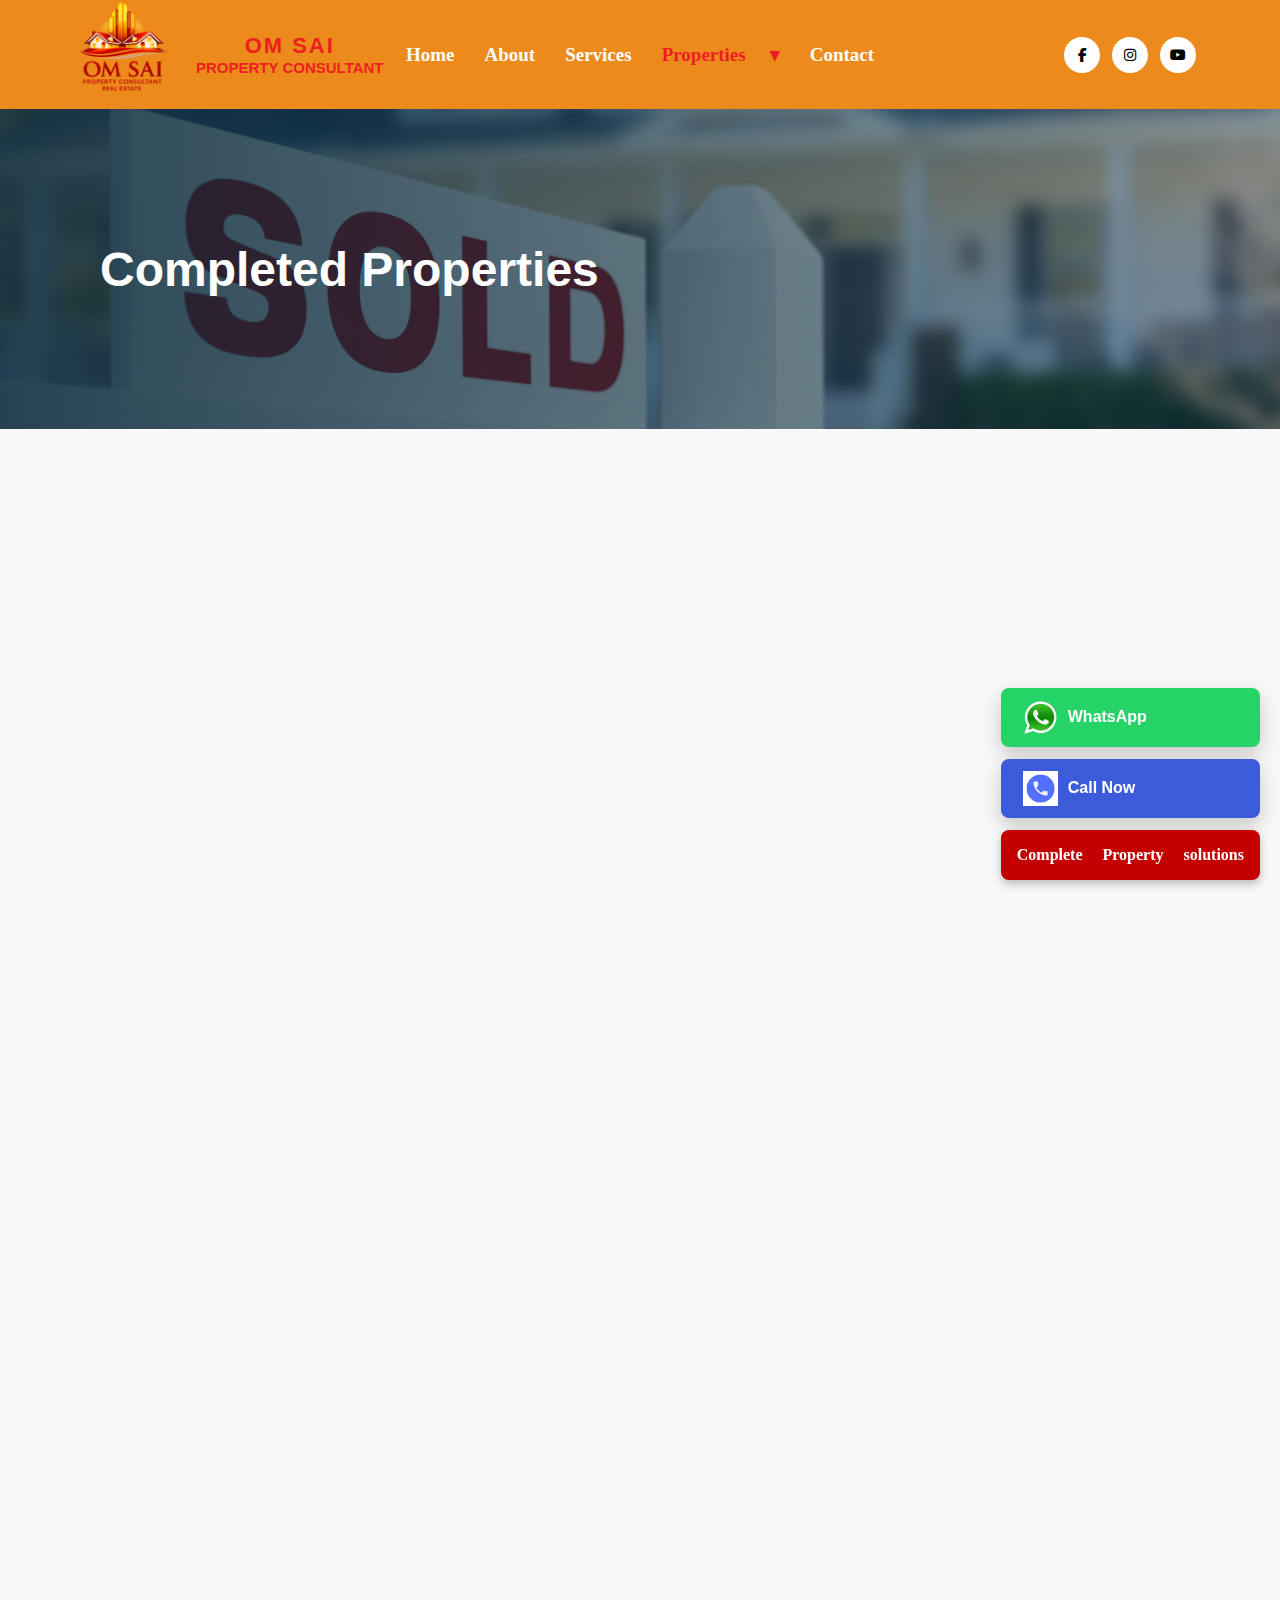
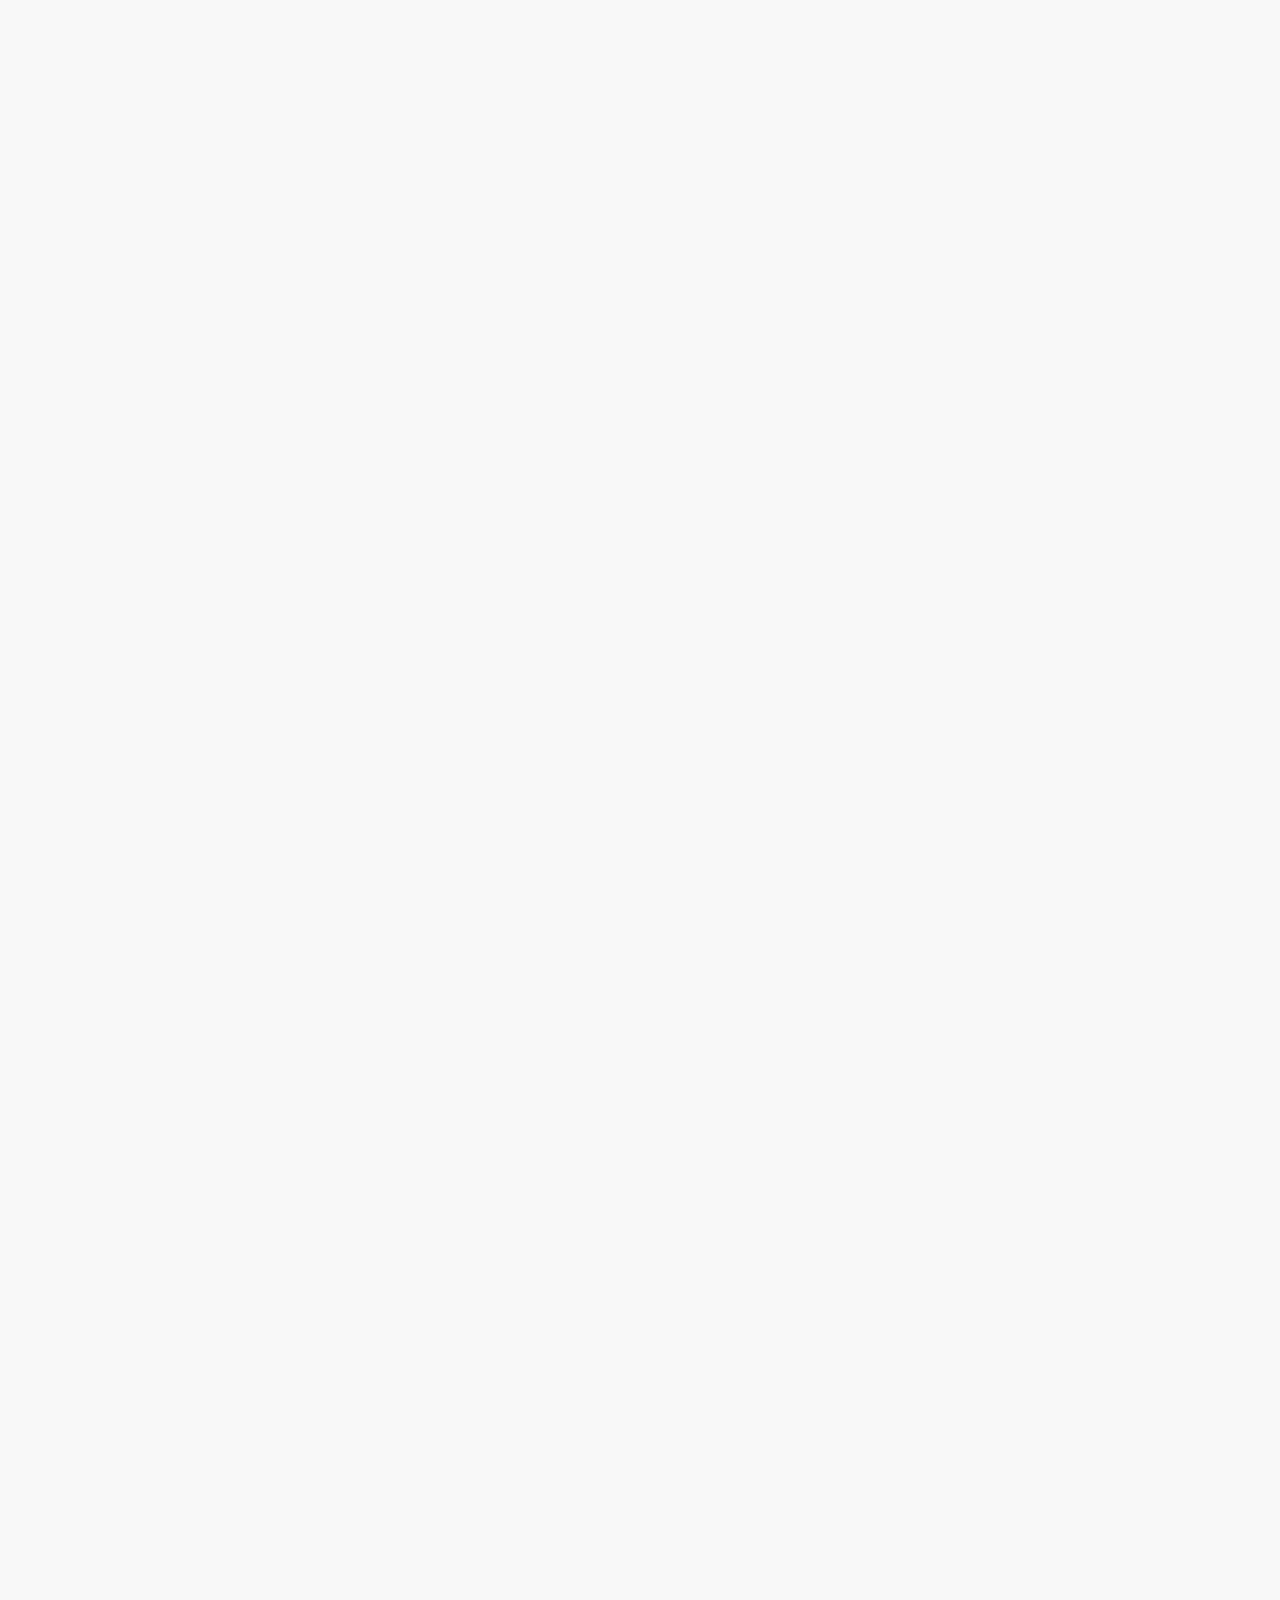
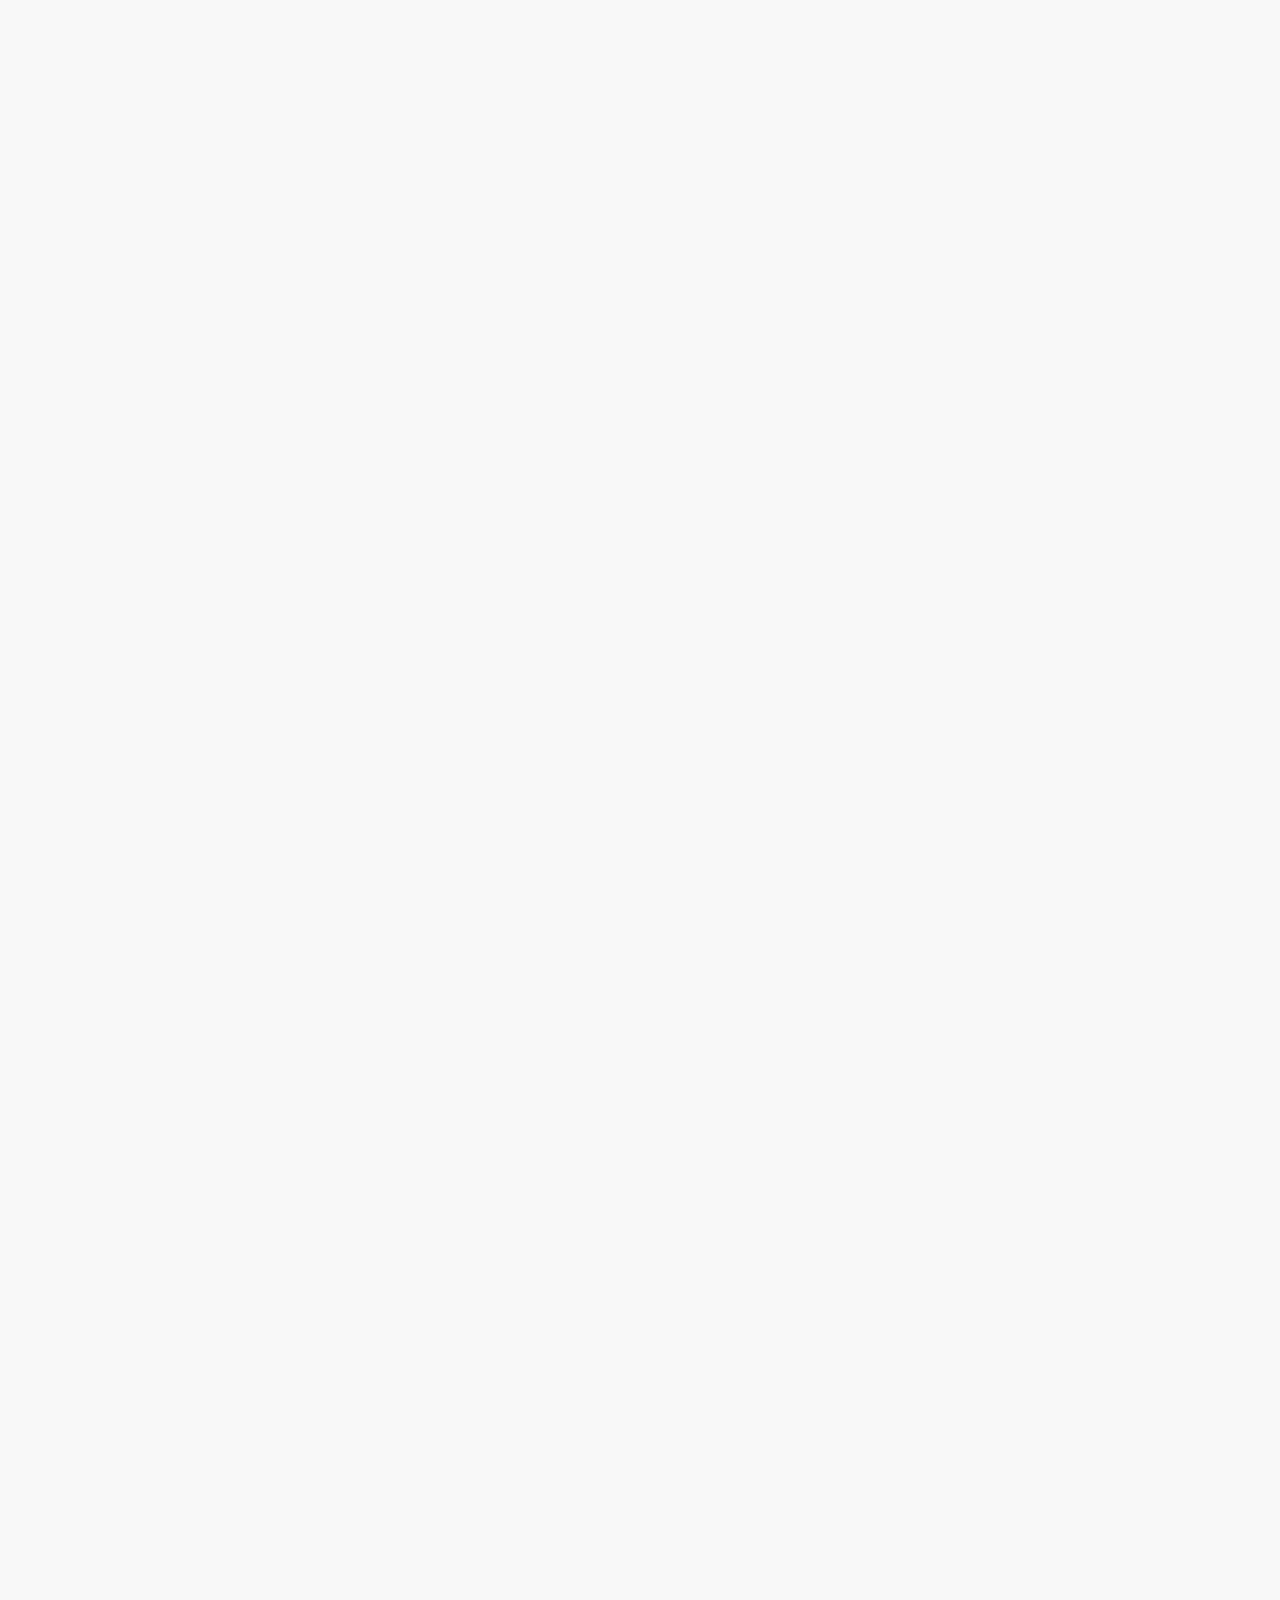
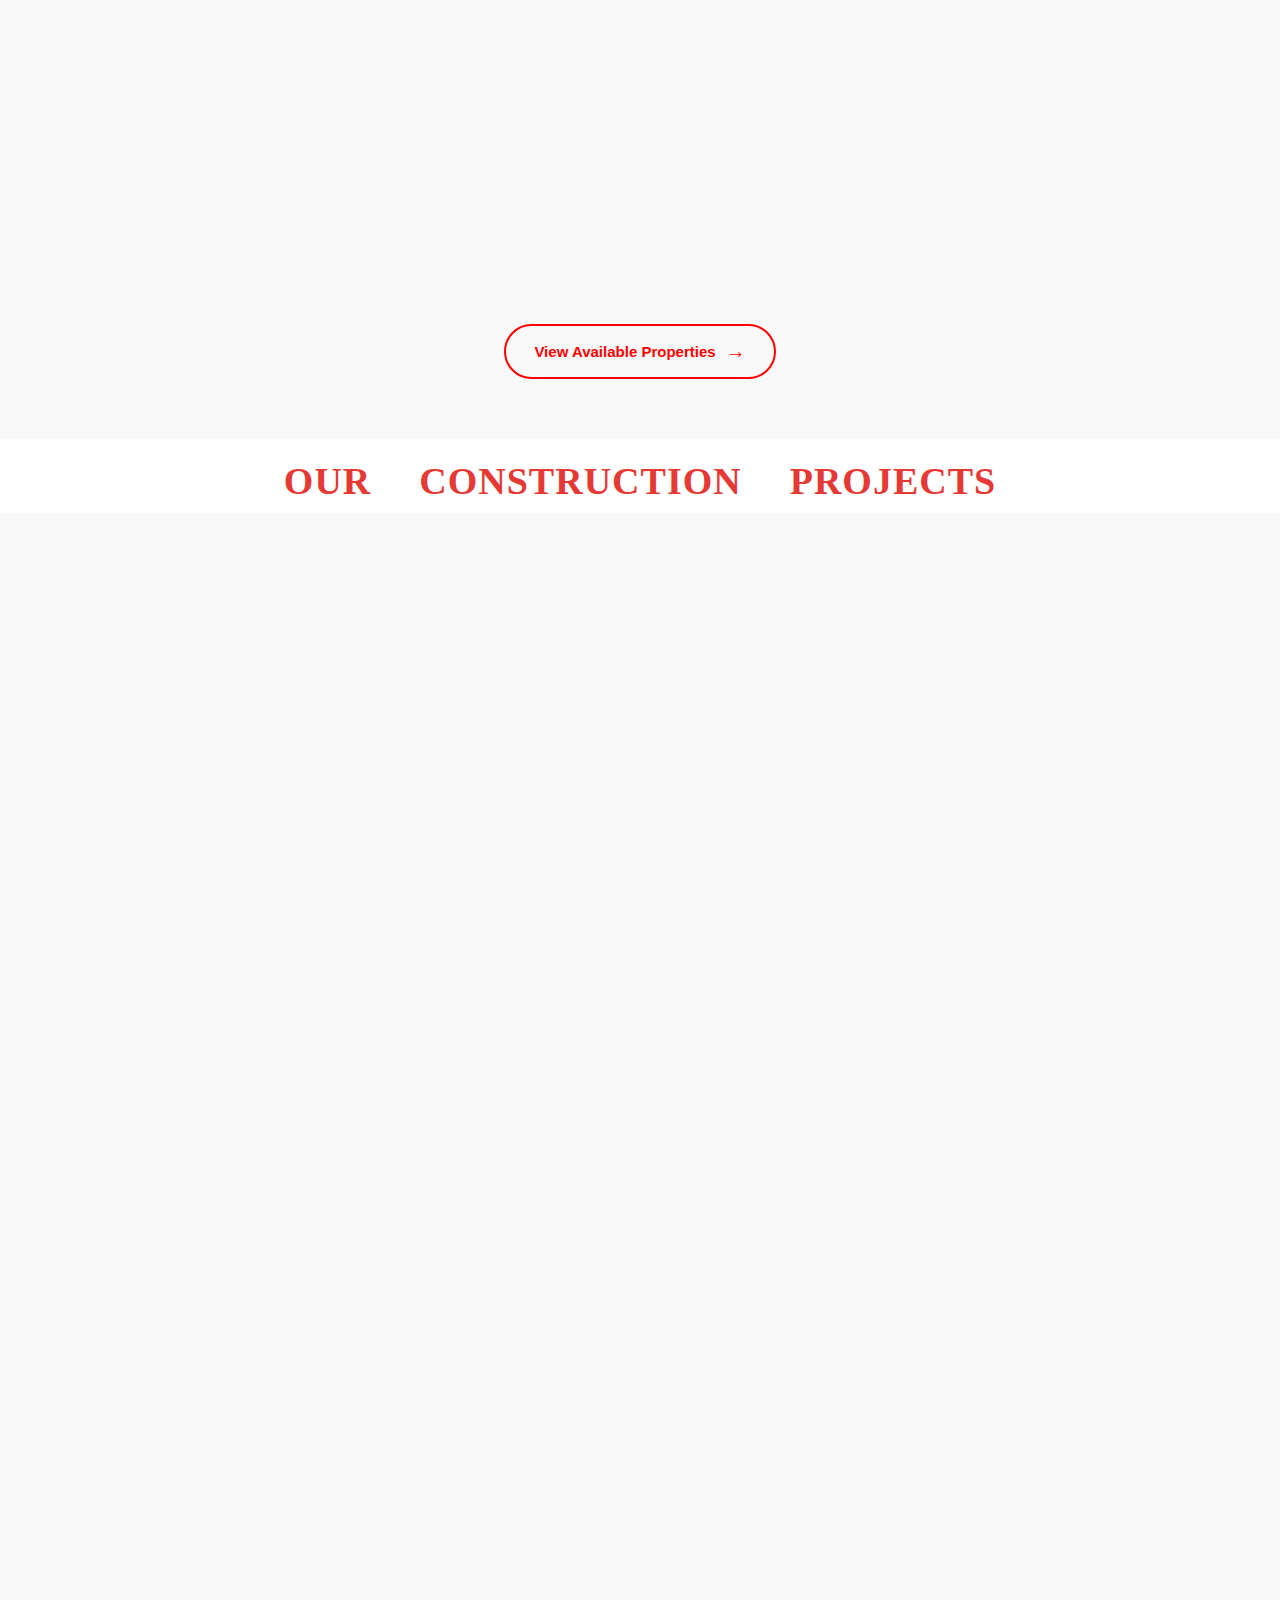
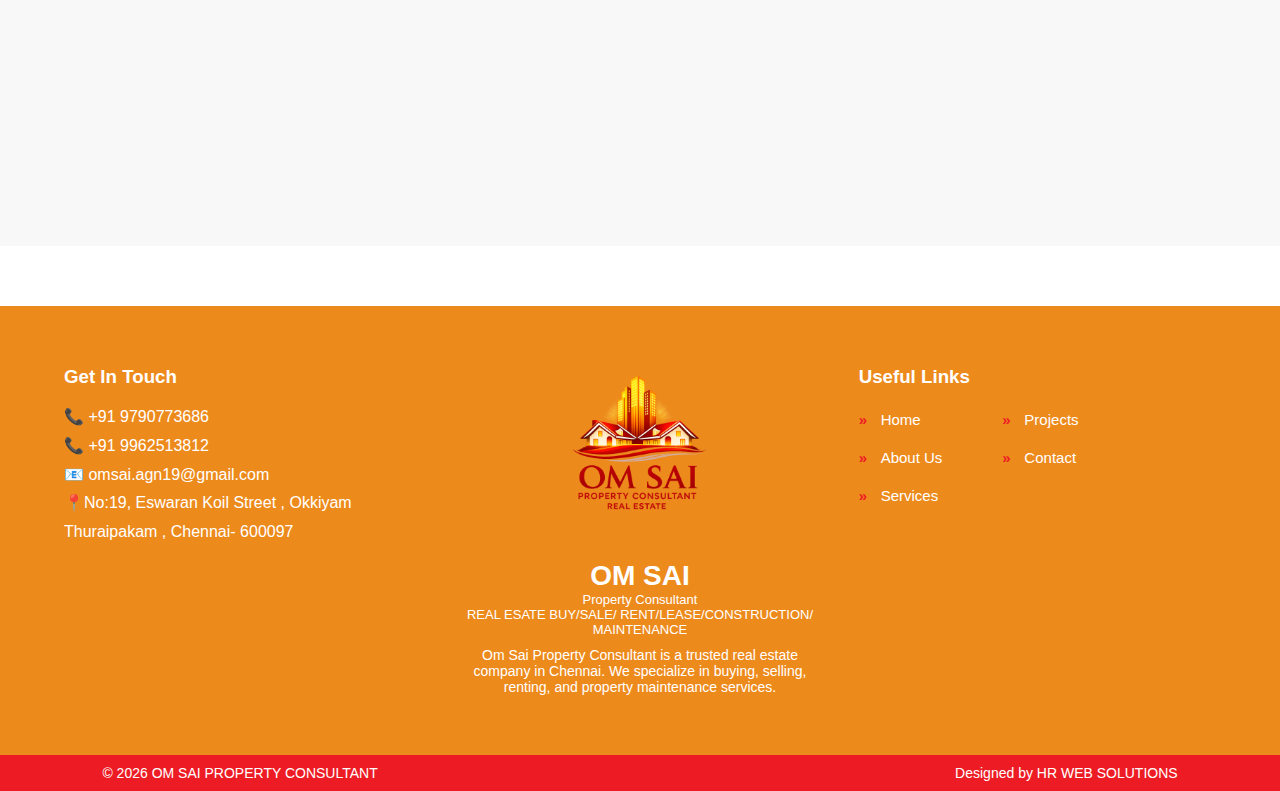
<file: completed-projects.html>
<!DOCTYPE html>
<html lang="en">
<head>
  <meta charset="UTF-8">
  <meta name="viewport" content="width=device-width, initial-scale=1.0">
  <title>Completed Properties | Om Sai Property Consultant</title>
  <meta name="description" content="View completed property sales and projects successfully handled by Om Sai Property Consultant in Chennai.">

  <link rel="stylesheet" href="css/style.css">
  <link rel="stylesheet"
  href="https://cdnjs.cloudflare.com/ajax/libs/font-awesome/6.5.0/css/all.min.css"/>
</head>
<body>

<!-- ================= HEADER Page ================= -->
<!-- ================= HEADER (SAME AS SERVICES) ================= -->
<header class="main-header">
  <div class="header-container">

    <!-- LOGO -->
    <div class="logo-area">
      <img src="images/logo.png" alt="SKV Logo">
      <div class="logo-text">
        <div class="logo-title">OM SAI</div>
        <div class="logo-subtitle">PROPERTY CONSULTANT</div>
      </div>
    </div>

    <div class="menu-toggle" id="menuToggle">
  <i class="fas fa-bars"></i>
</div>

    <!-- NAVIGATION hhtfhgf -->
    <nav class="nav-menu">
      <ul>
        <li><a href="index.html">Home</a></li>
        <li><a href="about.html" >About</a></li>
        <li><a href="services.html">Services</a></li>

        <!-- PROJECTS DROPDOWN -->
        <li class="dropdown">
          <a href="#"class="active">Properties ▾</a>
          <ul class="dropdown-menu">
            <li><a href="ongoing-projects.html">Ongoing Properties</a></li>
            <li><a href="completed-projects.html">Completed Properties</a></li>
          </ul>
        </li>

        <li><a href="contact.html">Contact</a></li>
      <div class="header-social">
  <!-- Facebook (optional) -->
  <a href="https://www.facebook.com/share/16qWUNQuds/?mibextid=wwXIfr" target="_blank" aria-label="Facebook">
    <i class="fab fa-facebook-f"></i>
  </a>

  <!-- Instagram -->
  <a href="https://www.instagram.com/omsai.agn19/" target="_blank" aria-label="Instagram">
    <i class="fab fa-instagram"></i>
  </a>

  <!-- YouTube -->
  <a href="https://www.youtube.com/@omsaipropertyconsultant9765" target="_blank" aria-label="YouTube">
    <i class="fab fa-youtube"></i>
  </a>
</div>
      </ul>
    </nav>
    <div class="header-phone">
</div>


  </div>
</header>

<!-- CONTENT -->
 <section class="inner-hero completedproject-hero">
  <div class="hero-overlay">
    <h1>Completed Properties</h1>
  </div>
</section>
<!-- Floating button -->

  <div class="floating-buttons">

  <!-- WhatsApp -->
  <a 
    href="https://wa.me/919790773686" 
    target="_blank" 
    class="whatsapp-btn">

    <img src="images/whatsapp.png" alt="WhatsApp">
    <span>WhatsApp</span>

  </a>

  <!-- Call -->
  <a 
    href="tel:+919790773686" 
    class="call-btn">

    <img src="images/call.png" alt="Call">
    <span>Call Now</span>

  </a>
  <!-- Quote / Slogan -->
<div class="quote-btn">
  Complete Property solutions
</div>

</div>
</section>


<!-- ongoing projects -->
<section class="property-section">
  <div class="property-grid">

    <!-- CARD 1 -->
    <div class="property-card reveal">
      <span class="status-ribbon sold">SOLD</span>
      <div class="property-img">
        <img src="images/property1.jpg" alt="Property 1">
        <span class="badge left">2 BHK</span>
        
        <!-- <div class="price">2 BHK</div> -->
      </div>
      <div class="property-content">
        <span class="type">Apartments</span>
        <h3>Thoraipakkam Flat</h3>
        <p>📍 Thoraipakkam-Chennai TamilNadu</p>
         <p>A well-designed residential apartment offering comfortable living spaces in a prime Thoraipakkam location. Strategically located with easy access to OMR, schools, IT parks, and daily essentials, making it ideal for families and professionals.
</p>
<p> 🔴 Status: SOLD OUT </p>
        
      </div>
    </div>

    <!-- CARD 2 -->
    <div class="property-card reveal">
     <span class="status-ribbon sold">SOLD</span>
      <div class="property-img">
        <img src="images/property2.jpg" alt="Property 2">
        <span class="badge left">2 BHK</span>
      
        <!-- <div class="price">SOLD FOR ₹1000000</div> -->
      </div>
      <div class="property-content">
        <span class="type">Apartments</span>
        <h3>CASAGRAND ROYALE</h3>
        <p>📍 Sholinganallur-Chennai TamilNadu</p>
        <p>
A modern residential apartment complex featuring well-planned homes in a peaceful neighborhood. Located in Sholinganallur, Chennai, it offers convenient access to nearby schools, supermarkets, main roads, and everyday essentials, making it suitable for comfortable urban living.
</p>
<p> 🔴 Status: SOLD OUT </p>
      </div>
    </div>

    <!-- CARD 3 -->
    <div class="property-card reveal">
       <span class="status-ribbon sold">SOLD</span>
      <div class="property-img">
        <img src="images/property3.jpg" alt="Property 3">
        <span class="badge left">3 BHK</span>
  
        <!-- <div class="price">RENTED FOR ₹20,000</div> -->
      </div>
      <div class="property-content">
        <span class="type">Apartments</span>
        <h3>Villa Type Flat</h3>
        <p>📍 Thoraipakkam, Chennai</p>
         <p>A well-planned villa-style residential building offering comfortable and functional living spaces. Located in a prime neighborhood with easy access to OMR, IT parks, schools, hospitals, and daily conveniences—making it ideal for families and working professionals seeking peaceful living.</p>
<p> 🔴 Status: SOLD OUT </p>
      </div>
    </div>
  </section>


  <!-- ongoing projects -->
<section class="property-section">
  <div class="property-grid">

    <!-- CARD 1 -->
    <div class="property-card reveal">
      <span class="status-ribbon sold">SOLD</span>
      <div class="property-img">
        <img src="images/property4.jpg" alt="Property 1">
        <span class="badge left">2500 Sq,Ft</span>
        
        <!-- <div class="price">R</div> -->
      </div>
      <div class="property-content">
        <span class="type">Land</span>
        <h3>Patta Land Property</h3>
        <p>📍 Muttukkaranchavadi, Chennai</p>
         <p>A premium 2500 sq.ft patta land located in a well-developed residential area.
Ideal for independent house construction and long-term investment</p>
<p> 🔴 Status: SOLD OUT </p>
        
      </div>
    </div>

    <!-- CARD 2 -->
    <div class="property-card reveal">
     <span class="status-ribbon sold">SOLD</span>
      <div class="property-img">
        <img src="images/property5.jpg" alt="Property 2">
        <span class="badge left">2 BHK</span>
      
        <!-- <div class="price">SOLD FOR ₹1000000</div> -->
      </div>
      <div class="property-content">
        <span class="type">Apartments</span>
        <h3>Flat</h3>
        <p>📍 Thoraipakkam, Chennai</p>
         <p>Secure residential entrance with a premium wooden main door and safety grill.
Offers privacy, durability, and a well-maintained living environment.</p>
<p> 🔴 Status: SOLD OUT </p>
      </div>
    </div>

    <!-- CARD 3 -->
    <div class="property-card reveal">
       <span class="status-ribbon sold">SOLD</span>
      <div class="property-img">
        <img src="images/property6.jpg" alt="Property 3">
        <span class="badge left">1650 Sq,Ft</span>
  
        <!-- <div class="price">SOLD FOR ₹1000000</div> -->
      </div>
      <div class="property-content">
        <span class="type">Land</span>
        <h3>Land With Building</h3>
        <p>📍 Chennai</p>
        <p>Well-located 1650 sq.ft land with existing residential building in a developed area.
Ideal for immediate use, rental income, or future redevelopment.</p>
<p> 🔴 Status: SOLD OUT </p>
      </div>
    </div>

  </section>


   <!-- ongoing projects -->
<section class="property-section">
  <div class="property-grid">

    <!-- CARD 1 -->
    <div class="property-card reveal">
      <span class="status-ribbon sold">SOLD</span>
      <div class="property-img">
        <img src="images/property7.jpg" alt="Property 1">
        <span class="badge left">3 BHK</span>
        
        <!-- <div class="price">R</div> -->
      </div>
      <div class="property-content">
        <span class="type">Apartment</span>
        <h3>Flat</h3>
        <p>📍 Perungudi, Chennai</p>
         <p>Spacious 2 BHK house/apartment located in a well-developed neighborhood.
Successfully sold to a happy family.</p>
<p> 🔴 Status: SOLD OUT </p>
        
      </div>
    </div>

    <!-- CARD 2 -->
    <div class="property-card reveal">
     <span class="status-ribbon sold">SOLD</span>
      <div class="property-img">
        <img src="images/property8.jpg" alt="Property 2">
        <span class="badge left">2 BHK</span>
      
        <!-- <div class="price">SOLD FOR ₹100000</div> -->
      </div>
      <div class="property-content">
        <span class="type">Apartment</span>
        <h3>Flat</h3>
        <p>📍 Chennai,India</p>
         <p>Spacious 2 BHK house/apartment located in a well-developed neighborhood.
Successfully sold to a happy family.</p>
<p> 🔴 Status: SOLD OUT </p>
      </div>
    </div>

    <!-- CARD 3 -->
    <div class="property-card reveal">
       <span class="status-ribbon sold">SOLD</span>
      <div class="property-img">
        <img src="images/property9.jpg" alt="Property 3">
        <span class="badge left">2 BHK</span>
  
        <!-- <div class="price">RENTED FOR ₹20,000</div> -->
      </div>
      <div class="property-content">
        <span class="type">Apartment</span>
        <h3>Flat</h3>
        <p>📍 Thoraipakkam, Chennai</p>
         <p>Well-maintained 2 BHK residential home in a prime locality with good connectivity. </p>
      </div>
    </div>


    <!-- CARD 4 -->
<div class="property-card reveal">
  <span class="status-ribbon sold">SOLD</span>
  <div class="property-img">
    <img src="images/property10.jpg" alt="Property 4">
    <span class="badge left">2 BHK</span>
  </div>
  <div class="property-content">
    <span class="type">Apartment</span>
    <h3>Flat</h3>
    <p>📍 Thoraipakkam, Chennai</p>
    <p>Premium 2 BHK apartment in a prime residential area.
Successfully sold.</p>
    <p> 🔴 Status: SOLD OUT </p>
  </div>
</div>

<!-- CARD 5 -->
<div class="property-card reveal">
  <span class="status-ribbon sold">SOLD</span>
  <div class="property-img">
    <img src="images/property11.jpg" alt="Property 5">
    <span class="badge left">1 BHK</span>
  </div>
  <div class="property-content">
    <span class="type">Flat</span>
    <h3>Independent House</h3>
    <p>📍 Shollinganallur, Chennai</p>
    <p>Well-ventilated 1 BHK home in a peaceful locality.
Sold to a happy buyer.</p>
    <p> 🔴 Status: SOLD OUT </p>
  </div>
</div>

<!-- CARD 6 -->
<div class="property-card reveal">
  <span class="status-ribbon sold">SOLD</span>
  <div class="property-img">
    <img src="images/property12.jpg" alt="Property 6">
    <span class="badge left">1 BHK</span>
  </div>
  <div class="property-content">
    <span class="type">Apartment</span>
    <h3>Cholan Housing Board</h3>
    <p>📍 Shollinganallur, Chennai</p>
    <p>Compact 1 BHK apartment ideal for small families.
Successfully closed.</p>
    <p> 🔴 Status: SOLD OUT </p>
  </div>
</div>

<!-- CARD 7 -->
<div class="property-card reveal">
  <span class="status-ribbon sold">SOLD</span>
  <div class="property-img">
    <img src="images/property13.jpg" alt="Property 7">
    <span class="badge left">2 BHK</span>
  </div>
  <div class="property-content">
    <span class="type">Apartment</span>
    <h3>Flat</h3>
    <p>📍 Thoraipakkam, Chennai</p>
    <p>Luxurious 2 BHK apartment in a gated community. Sold successfully.</p>
    <p> 🔴 Status: SOLD OUT </p>
  </div>
</div>

<!-- CARD 8 -->
<div class="property-card reveal">
  <span class="status-ribbon sold">SOLD</span>
  <div class="property-img">
    <img src="images/property14.jpg" alt="Property 8">
    <span class="badge left">3 BHK</span>
  </div>
  <div class="property-content">
    <span class="type">Flat</span>
    <h3>Apartment</h3>
    <p>📍 Perungudi, Chennai</p>
    <p>Well-planned 3 BHK flat in a prime location. Sold to a happy family.</p>
    <p> 🔴 Status: SOLD OUT </p>
  </div>
</div>

<!-- CARD 9 -->
<div class="property-card reveal">
  <span class="status-ribbon sold">SOLD</span>
  <div class="property-img">
    <img src="images/property15.jpg" alt="Property 9">
    <span class="badge left">2 BHK</span>
  </div>
  <div class="property-content">
    <span class="type">Apartment</span>
    <h3>Flat</h3>
    <p>📍 Thoraipakkam, Chennai</p>
    <p>Cozy 2 BHK apartment, perfect for small families. Sold successfully.</p>
    <p> 🔴 Status: SOLD OUT </p>
  </div>
</div>

<!-- CARD 10 -->
<div class="property-card reveal">
  <span class="status-ribbon sold">SOLD</span>
  <div class="property-img">
    <img src="images/property16.jpg" alt="Property 10">
    <span class="badge left">3 BHK</span>
  </div>
  <div class="property-content">
    <span class="type">Land With Buildingx</span>
    <h3>Land With Building Duplex House</h3>
    <p>📍 Thoraipakkam, Chennai</p>
    <p>Spacious 3 BHK apartment with excellent amenities. Sold successfully.</p>
    <p> 🔴 Status: SOLD OUT </p>
  </div>
</div>

<!-- CARD 11 -->
<div class="property-card reveal">
  <span class="status-ribbon sold">SOLD</span>
  <div class="property-img">
    <img src="images/property17.jpg" alt="Property 11">
    <span class="badge left">1 BHK</span>
  </div>
  <div class="property-content">
    <span class="type">Flat</span>
    <h3>Independent House</h3>
    <p>📍 Thoraipakkam, Chennai</p>
    <p>Modern 3 BHK apartment in a secure neighborhood. Successfully sold.</p>
    <p> 🔴 Status: SOLD OUT </p>
  </div>
</div>

<!-- CARD 12 -->
<div class="property-card reveal">
  <span class="status-ribbon sold">SOLD</span>
  <div class="property-img">
    <img src="images/property18.jpg" alt="Property 12">
    <span class="badge left">2 BHK</span>
  </div>
  <div class="property-content">
    <span class="type">Flat</span>
    <h3>Apartment</h3>
    <p>📍 Thoraipakkam, Chennai</p>
    <p>Well-maintained 2 BHK flat in a convenient location. Sold successfully.</p>
    <p> 🔴 Status: SOLD OUT </p>
  </div>
</div>


<!-- CARD 12 -->
<div class="property-card reveal">
  <span class="status-ribbon sold">SOLD</span>
  <div class="property-img">
    <img src="images/property19.jpg" alt="Property 12">
    <span class="badge left">2400 sq ft</span>
  </div>
  <div class="property-content">
    <span class="type">Land</span>
    <h3>Land With Patta</h3>
    <p>📍Raju Nagar Okkiyam Thoraipakkam, Chennai</p>
    <p>Well-maintained Land in a convenient location. Sold successfully.</p>
    <p> 🔴 Status: SOLD OUT </p>
  </div>
</div>

    <!-- CARD 13 -->
<div class="property-card reveal">
  <span class="status-ribbon sold">SOLD</span>
  <div class="property-img">
    <img src="images/property24.jpg" alt="Property 13">
    <span class="badge left">3 BHK</span>
  </div>
  <div class="property-content">
    <span class="type">Flat</span>
    <h3>3 BHK Residential Flat</h3>
    <p>📍 Balaji Nagar, Thoraipakkam, Chennai</p>
    <p>Spacious and well-designed 3 BHK flat with modern amenities in a prime residential area. Completed and handed over successfully.</p>
    <p> 🔴 Status: SOLD OUT </p>
  </div>
</div>

<!--  PROPERTY CARD 14 -->
<div class="property-card reveal">
  <span class="status-ribbon sold">SOLD</span>
  <div class="property-img">
    <img src="images/property25.jpg" alt="2 BHK Flat Padur">
    <span class="badge left">2 BHK</span>
  </div>
  <div class="property-content">
    <span class="type">Flat</span>
    <h3>2 BHK Residential Flat</h3>
    <p>📍 Padur, Chennai</p>
    <p>Well-constructed 2 BHK flat in a calm residential community. Project completed and successfully handed over to the client.</p>
    <p> 🔴 Status: SOLD OUT </p>
  </div>
</div>




    

    </div>

    

    
  <div class="view-all-wrapper">
  <a href="ongoing-projects.html" class="view-all-btn">
    View Available  Properties
    <span class="arrow">→</span>
  </a>
</div>
</section>

<section class="section-heading">
  <h2> OUR CONSTRUCTION PROJECTS</h2>
</section>

<!-- ongoing projects -->
<section class="property-section">
  <div class="property-grid">

    <!-- CARD 1 -->
    <div class="property-card reveal">
      <span class="status-ribbon sold">SOLD</span>
      <div class="property-img">
        <img src="images/property20.jpg" alt="Property 1">
        <span class="badge left">CONSTRUCTION</span>
        
        <!-- <div class="price">2 BHK</div> -->
      </div>
      <div class="property-content">
        <span class="type">House</span>
        <h3>House Construction</h3>
        <p>📍 Chennai TamilNadu</p>
        <p>“Complete house construction services from planning to finishing.
We make your dream home a reality, hassle-free and on time.”</p>
        
      </div>
    </div>

    <!-- CARD 2 -->
    <div class="property-card reveal">
     <span class="status-ribbon sold">SOLD</span>
      <div class="property-img">
        <img src="images/property21.jpg" alt="Property 2">
        <span class="badge left">PAINTING</span>
      
        <!-- <div class="price">SOLD FOR ₹1000000</div> -->
      </div>
      <div class="property-content">
        <span class="type">House</span>
        <h3>Painting Construction</h3>
        <p>📍Chennai TamilNadu</p>
        <p>“Complete house construction services from planning to finishing.
We make your dream home a reality, hassle-free and on time.”</p>
      </div>
    </div>

    <!-- CARD 3 -->
    <div class="property-card reveal">
       <span class="status-ribbon sold">SOLD</span>
      <div class="property-img">
        <img src="images/property22.jpg" alt="Property 3">
        <span class="badge left">CONSTRUCTION</span>
  
        <!-- <div class="price">RENTED FOR ₹20,000</div> -->
      </div>
      <div class="property-content">
        <span class="type">House</span>
        <h3>House Construction</h3>
        <p>📍 Chennai</p>
           <p>“Complete house construction services from planning to finishing.
We make your dream home a reality, hassle-free and on time.”</p>
      </div>
    </div>

    <!-- CARD 3 -->
    <div class="property-card reveal">
       <span class="status-ribbon sold">SOLD</span>
      <div class="property-img">
        <img src="images/property23.jpg" alt="Property 3">
        <span class="badge left">CONSTRUCTION</span>
  
        <!-- <div class="price">RENTED FOR ₹20,000</div> -->
      </div>
      <div class="property-content">
        <span class="type">House</span>
        <h3>House Construction</h3>
        <p>📍 Chennai</p>
           <p>“Complete house construction services from planning to finishing.
We make your dream home a reality, hassle-free and on time.”</p>
      </div>
    </div>
  </section>



<!-- ================= FOOTER ================= -->
    <footer class="footer">

  <!-- FOOTER TOP -->
  <div class="footer-container">

    <!-- LEFT -->
    <div class="footer-box">
      <h3>Get In Touch</h3>
      <p>📞 +91 9790773686</p>
      <p>📞 +91 9962513812</p>
      <p>📧 omsai.agn19@gmail.com</p>
      <p>📍No:19, Eswaran Koil Street , Okkiyam Thuraipakam , Chennai- 600097</p>
    </div>

    <!-- CENTER -->
    <div class="footer-center">
      <img src="images/logo.png" alt="SKV Logo">
      <h2>OM SAI</h2>
      <p class="footer-sub">Property Consultant</p>
     <p class="footer-sub">REAL ESATE BUY/SALE/ RENT/LEASE/CONSTRUCTION/ MAINTENANCE</p>
      <p class="footer-desc">
       Om Sai Property Consultant is a trusted real estate company in Chennai.
We specialize in buying, selling, renting, and property maintenance services.
      </p>
    </div>

    

    <!-- RIGHT -->
    <div class="footer-box">
      <h3>Useful Links</h3>
      <div class="useful-links">
        <ul>
          <li><a href="index.html">Home</a></li>
          <li><a href="about.html">About Us</a></li>
          <li><a href="services.html">Services</a></li>
        </ul>
        <ul>
          <li><a href="projects.html">Projects</a></li>
          <li><a href="contact.html">Contact</a></li>
        </ul>
      </div>
    </div>

  </div>

  <!-- FOOTER BOTTOM -->
  <div class="footer-bottom">
    <span>© 2026 OM SAI PROPERTY CONSULTANT</span>
    <span>Designed by HR WEB SOLUTIONS</span>
  </div>

</footer>

<script src="js/script.js"></script>

</body>

</html>
</file>
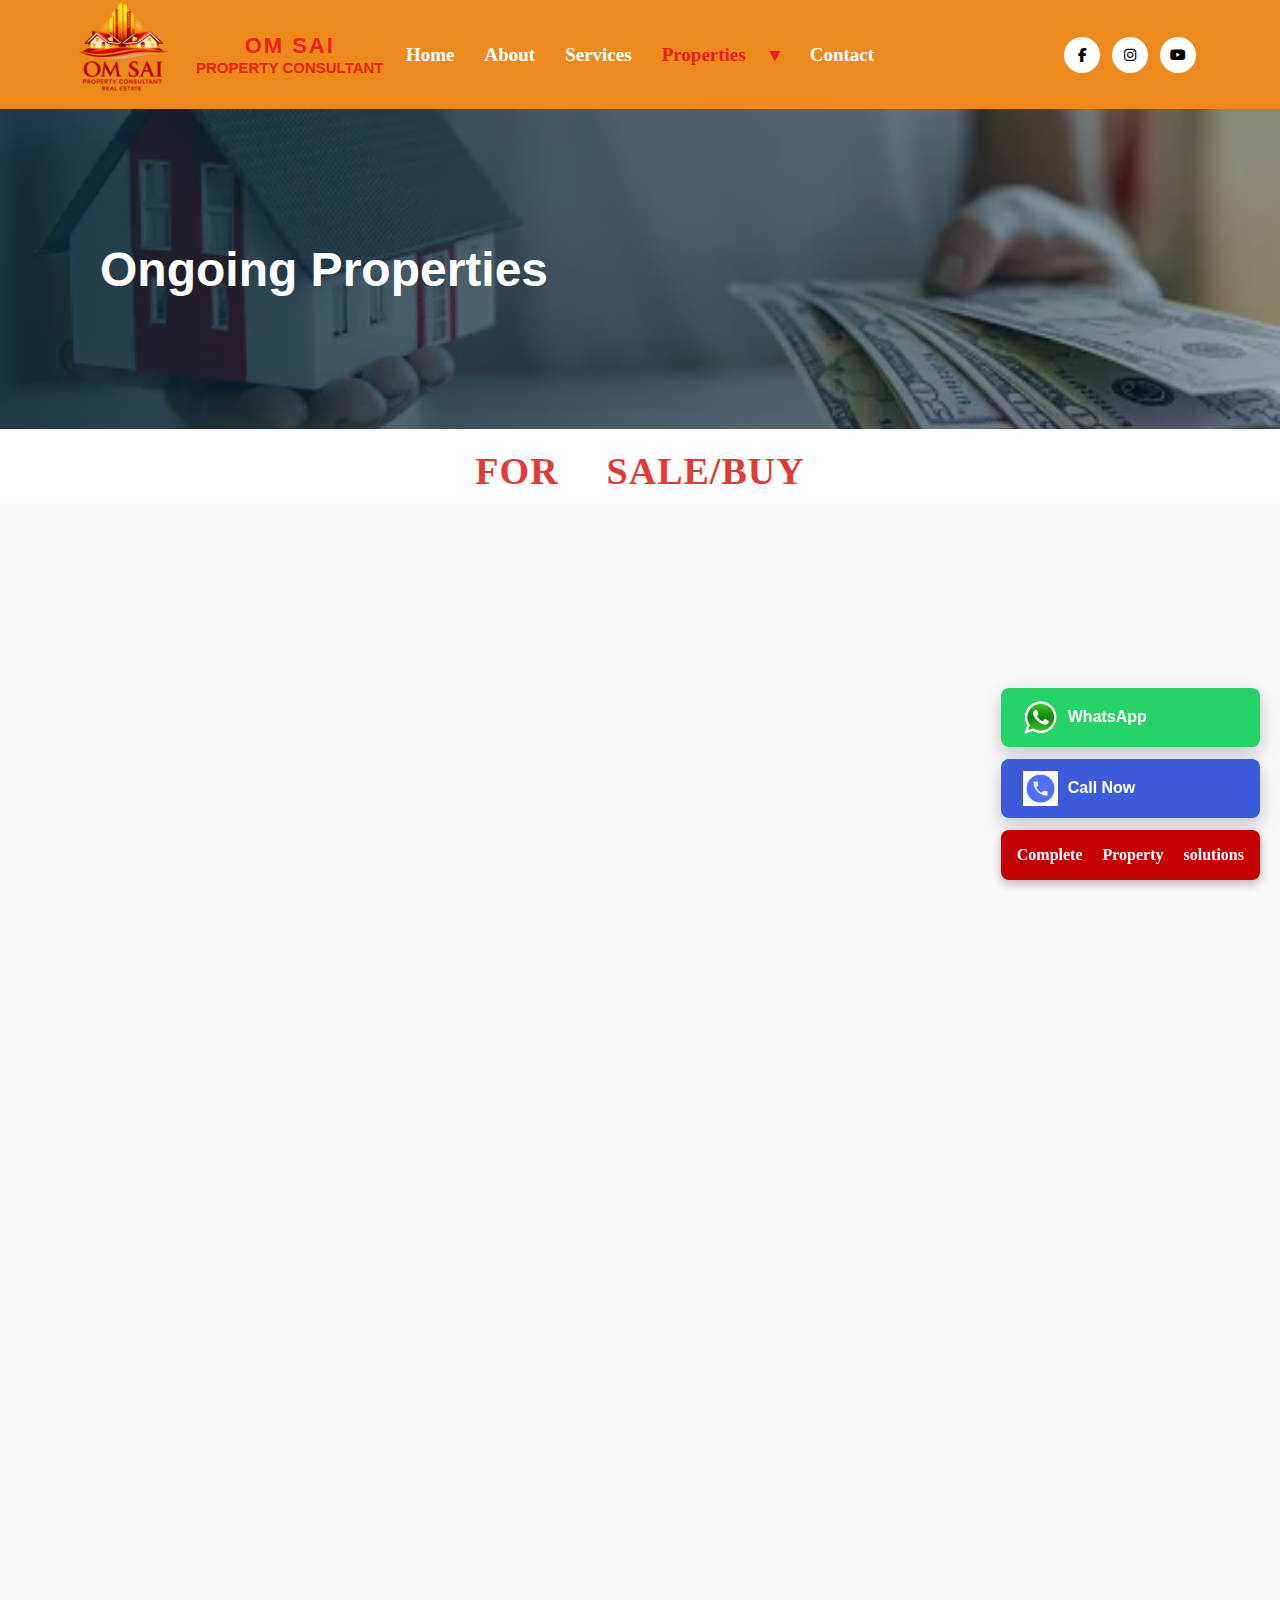
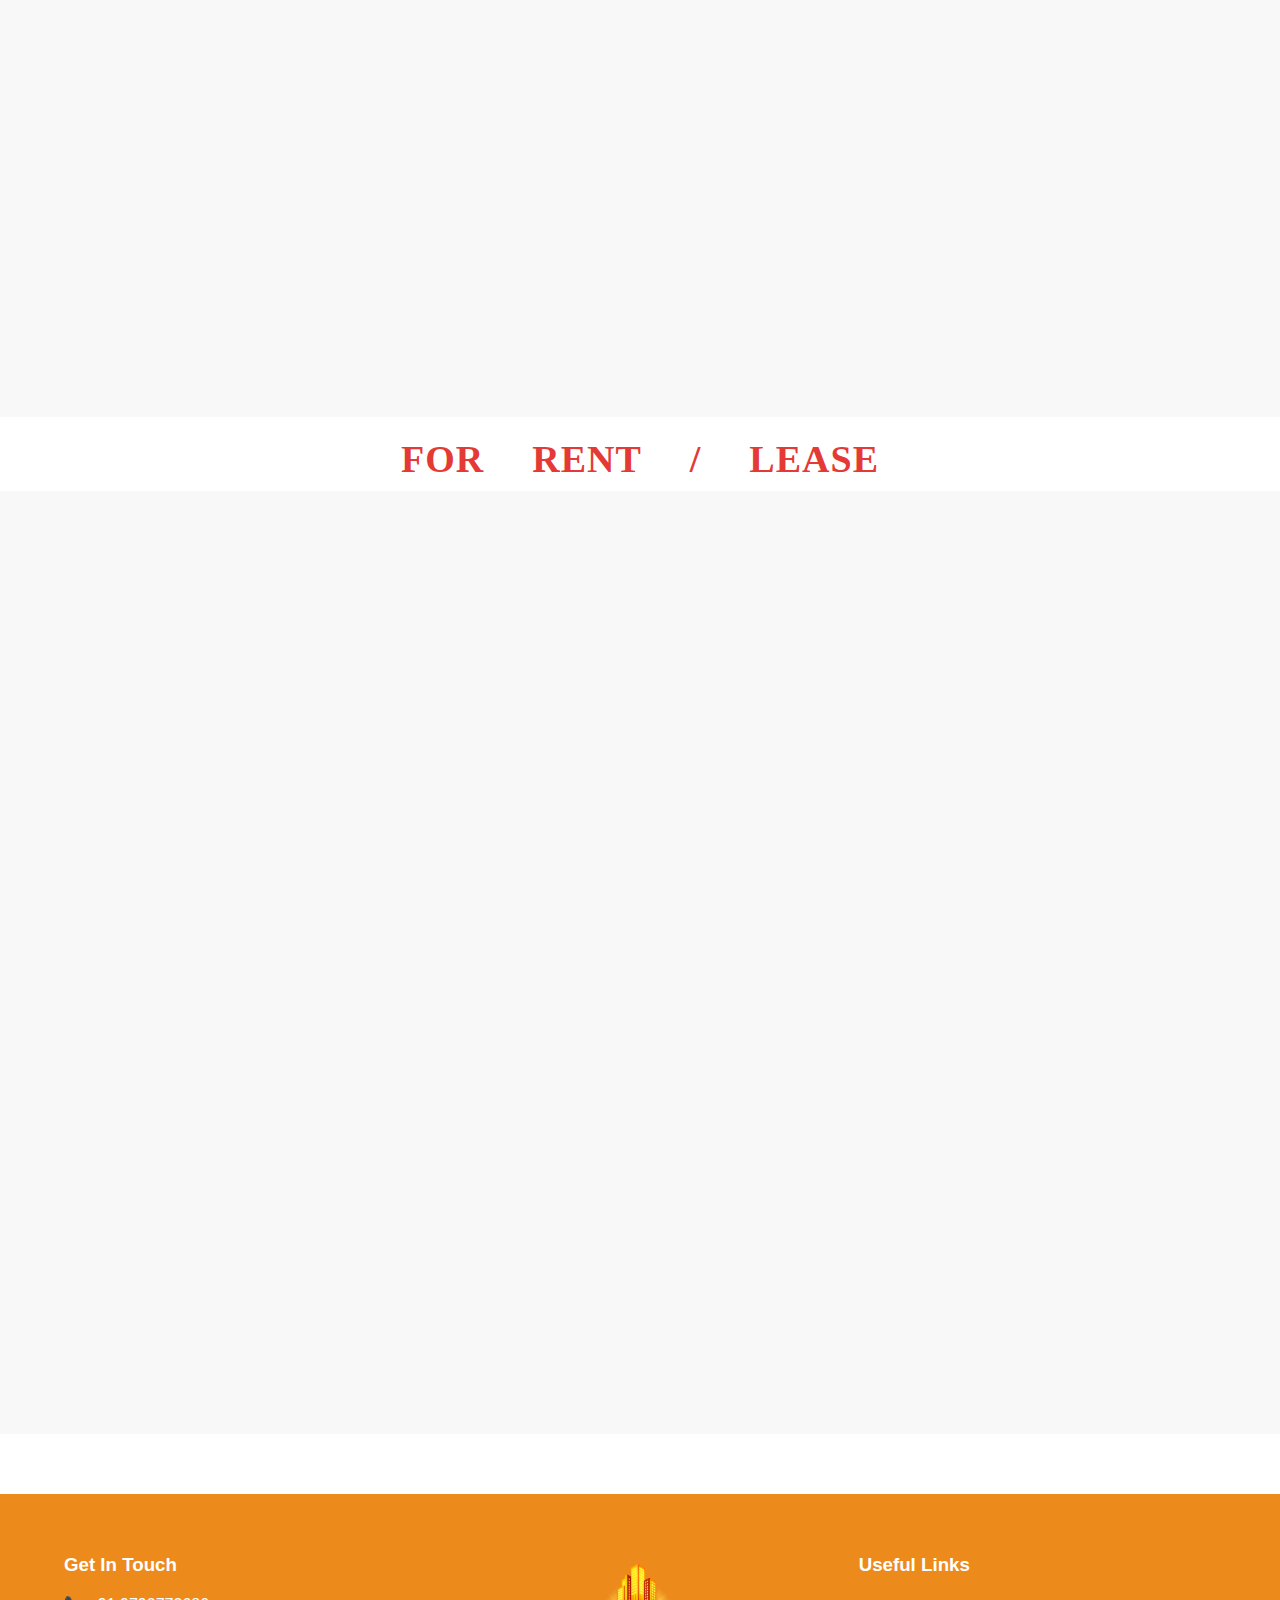
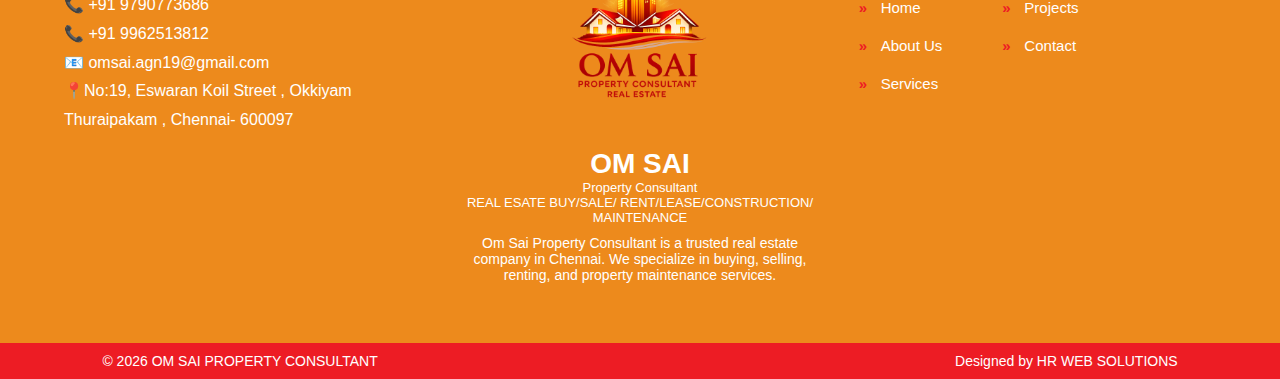
<file: ongoing-projects.html>
<!DOCTYPE html>
<html lang="en">
<head>
  <meta charset="UTF-8">
  <meta name="viewport" content="width=device-width, initial-scale=1.0">
  <title>Ongoing Properties | Om Sai Property Consultant</title>
  <meta name="description" content="Explore ongoing properties handled by Om Sai Property Consultant including apartments, land, and investment properties in Chennai.">

  <link rel="stylesheet" href="css/style.css">
  <link rel="stylesheet"
  href="https://cdnjs.cloudflare.com/ajax/libs/font-awesome/6.5.0/css/all.min.css"/>
</head>
<body>

<!-- ================= HEADER ================= -->
<!-- ================= HEADER (SAME AS SERVICES) ================= -->
<header class="main-header">
  <div class="header-container">

    <!-- LOGO -->
    <div class="logo-area">
      <img src="images/logo.png" alt="SKV Logo">
      <div class="logo-text">
        <div class="logo-title">OM SAI</div>
        <div class="logo-subtitle">PROPERTY CONSULTANT</div>
      </div>
    </div>

    <div class="menu-toggle" id="menuToggle">
  <i class="fas fa-bars"></i>
</div>

    <!-- NAVIGATION -->
    <nav class="nav-menu">
      <ul>
        <li><a href="index.html">Home</a></li>
        <li><a href="about.html" >About</a></li>
        <li><a href="services.html">Services</a></li>

        <!-- PROJECTS DROPDOWN -->
        <li class="dropdown">
          <a href="#"class="active">Properties ▾</a>
          <ul class="dropdown-menu">
            <li><a href="ongoing-projects.html">Ongoing Properties</a></li>
            <li><a href="completed-projects.html">Completed Properties</a></li>
          </ul>
        </li>

        <li><a href="contact.html">Contact</a></li>
       <div class="header-social">
  <!-- Facebook (optional) -->
  <a href="https://www.facebook.com/share/16qWUNQuds/?mibextid=wwXIfr" target="_blank" aria-label="Facebook">
    <i class="fab fa-facebook-f"></i>
  </a>

  <!-- Instagram -->
  <a href="https://www.instagram.com/omsai.agn19/" target="_blank" aria-label="Instagram">
    <i class="fab fa-instagram"></i>
  </a>

  <!-- YouTube -->
  <a href="https://www.youtube.com/@omsaipropertyconsultant9765" target="_blank" aria-label="YouTube">
    <i class="fab fa-youtube"></i>
  </a>
</div>
      </ul>
    </nav>
    <div class="header-phone">
</div>



  </div>
</header>

<!-- CONTENT -->
 <section class="inner-hero ongoingproject-hero">
  <div class="hero-overlay">
    <h1>Ongoing Properties </h1>
  </div>
</section>

<!-- Floating button -->

  <div class="floating-buttons">

  <!-- WhatsApp -->
  <a 
    href="https://wa.me/919790773686" 
    target="_blank" 
    class="whatsapp-btn">

    <img src="images/whatsapp.png" alt="WhatsApp">
    <span>WhatsApp</span>

  </a>

  <!-- Call -->
  <a 
    href="tel:+919790773686" 
    class="call-btn">

    <img src="images/call.png" alt="Call">
    <span>Call Now</span>

  </a>
  <!-- Quote / Slogan -->
<div class="quote-btn">
  Complete Property solutions
</div>

</div>
</section>


 <section class="section-heading">
  <h2>FOR SALE/BUY</h2>
</section>

<!-- ongoing projects -->
<section class="property-section">
  <div class="property-grid">

    <!-- CARD 1 -->
    <div class="property-card reveal">
       <span class="status-ribbon available">AVAILABLE</span>
      <div class="property-img slider">
  <div class="slides">
    <img src="images/ongoingproperty1.jpg" alt="Property Image 1">
    <img src="images/ongoingproperty2.jpg" alt="Property Image 2">
    <img src="images/ongoingproperty3.jpg" alt="Property Image 3">
    <img src="images/ongoingproperty4.jpg" alt="Property Image 4">
  </div>

  <span class="badge left">3 BHK</span>
  <div class="price">1.15 crore</div>
</div>

      <div class="property-content">
        <span class="type">Apartment for Sale</span>
        <h3>Olympia Opaline</h3>
        <p>📍 OMR Navallur, Chennai</p>
        <p>Premium 3 BHK apartment in a well-maintained gated community, offering comfort, security, and excellent connectivity to IT hubs</p>
        <p>🔹 3 BHK – 1250 sq.ft
🔹 17th Floor
🔹 Gated Community</p>
        <P>🟢 Available for Sale</P>
      </div>
    </div>

    <!-- CARD 2 -->
    <div class="property-card reveal">
       <span class="status-ribbon available">AVAILABLE</span>
      <div class="property-img slider">
  <div class="slides">
    <img src="images/landproperty1.jpg" alt="Property Image 1">
    <img src="images/landproperty2.jpg" alt="Property Image 2">
    <img src="images/landproperty1.jpg" alt="Property Image 1">
    <img src="images/landproperty2.jpg" alt="Property Image 2">
  </div>
        <span class="badge left">LAND WITH BUILDING</span>
      
        <div class="price">5 crore</div>
      </div>
      <div class="property-content">
        <span class="type">Land with Building for Sale</span>
        <h3>LAND WITH BUILDING</h3>
        <p>📍 Guduvanchery, Chennai</p>
        <p>Excellent income-generating property with land and constructed building, ideal for investors looking for steady rental returns.</p>
        <P>🔹 Land Area:5000 sq.ft
🔹 Built-up Area: 4000 sq.ft
🔹 Monthly Rental Income: ₹1.5 Lakhs
🔹 Plot Size: 50 × 100</P>
        <P>🟢 Available for Sale</P>
      </div>
    </div>

    <!-- CARD 3 -->
    <div class="property-card reveal">
        <span class="status-ribbon available">AVAILABLE</span>
        <div class="property-img slider">
  <div class="slides">
    <img src="images/card3property1.jpg" alt="Property Image 1">
    <img src="images/card3property2.jpg" alt="Property Image 2">
    <img src="images/card3property3.jpg" alt="Property Image 1">
    <img src="images/card3property4.jpg" alt="Property Image 2">
  </div>
        <span class="badge left">LAND</span>
  
        <div class="price">18 lakhs</div>
      </div>
      <div class="property-content">
        <span class="type">Land for Sale</span>
        <h3>Akshaya Pongavanam</h3>
        <p>Thiruporur – OMR, Chennai</p>
       <p>Well-located residential plot with easy access to OMR and surrounding developments, perfect for home construction or investment.</p>
        <P>🔹 Plot Area: 600 sq.ft
🔹 East Facing
🔹 23 Feet Road Access</P>
       <P>🟢 Available for Sale</P>
      </div>
    </div>

  </section>


  <!-- ongoing projects -->
<section class="property-section">
  <div class="property-grid">

    <!-- CARD 1 -->
    <div class="property-card reveal">
       <span class="status-ribbon available">AVAILABLE</span>
      <div class="property-img slider">
  <div class="slides">
    <img src="images/card4property1.jpg" alt="Property Image 1">
    <img src="images/card4property2.jpg" alt="Property Image 2">
    <img src="images/card4property3.jpg" alt="Property Image 1">
    <img src="images/card4property4.jpg" alt="Property Image 2">
  </div>
        <span class="badge left">2 BHK</span>
        
        <div class="price">44 Lakhs</div>
      </div>
      <div class="property-content">
        <span class="type">Flat dor sale</span>
        <h3>FLAT</h3>
        <p>📍 Okkiyam Thoraipakkam, Chennai</p>
      <p>Compact and budget-friendly 2 BHK flat, ideal for small families or rental investment in a prime residential location.</p>
      <P>🔹 2 BHK – 830 sq.ft
🔹 Ground Floor
      </P>
        <P>🟢 Available for Sale</P>
        
      </div>
    </div>

    <!-- CARD 2 -->
    <!-- <div class="property-card reveal">
       <span class="status-ribbon available">AVAILABLE</span>
      <div class="property-img">
        <img src="images/property2.jpg" alt="Property 2">
        <span class="badge left">LAND</span>
      
        <div class="price">₹ 3.50 Cr* - 7.10 Cr*</div>
      </div>
      <div class="property-content">
        <span class="type">Apartments</span>
        <h3>Purva Somerset</h3>
        <p>📍 Guindy, Chennai</p>
       <p>An exclusive lifestyle podium with world-class amenities and vibrant social spaces, designed for modern urban living.  </p>
        <P>🟢 Available for Buy</P>
      </div>
    </div> -->

    <!-- CARD 3 -->
    <!-- <div class="property-card reveal">
        <span class="status-ribbon available">AVAILABLE</span>
      <div class="property-img">
        <img src="images/property3.jpg" alt="Property 3">
        <span class="badge left">3 BHK</span>
  
        <div class="price">₹ 5.01 Cr*</div>
      </div>
      <div class="property-content">
        <span class="type">Apartments</span>
        <h3>Lifestyle Podium</h3>
        <p>📍 T Nagar, Chennai</p>
        <p>An exclusive lifestyle podium with world-class amenities and vibrant social spaces, designed for modern urban living.  </p>
        <P>🟢 Available for Buy</P>
      </div>
    </div> -->

  </section>

  <section class="section-heading">
  <h2>FOR RENT / LEASE</h2>
</section>


  <!-- ongoing projects -->
<section class="property-section">
  <div class="property-grid">

    <!-- CARD 1 -->
    <div class="property-card reveal">
       <span class="status-ribbon available">AVAILABLE</span>
      <div class="property-img">
        <img src="images/rentproperty1.jpg" alt="Property 1">
        <span class="badge left">2 BHK</span>
        
        <div class="price">₹ 25,000 </div>
      </div>
      <div class="property-content">
        <span class="type">House for Rent</span>
        <h3>2 BHK Independent House</h3>
        <p>📍OMR – Okkiyam Thoraipakkam, Chennai</p>
       <p>Well-maintained 2 BHK house in a prime OMR location, ideal for families looking for comfort, accessibility, and a peaceful residential environment.</p>
       <p>🔹 Built-up Area: 1100 sq.ft
🔹 Configuration: 2 BHK
💰 Monthly Rent: ₹25,000
🔐 Deposit: 4 Months Rent</p>
        <P>🟢 Available for Rent</P>
        
      </div>
    </div>

    <div class="property-card reveal">
       <span class="status-ribbon available">AVAILABLE</span>
      <div class="property-img slider">
  <div class="slides">
    <img src="images/rentproperty2.jpg" alt="Property Image 1">
    <img src="images/rentproperty3.jpg" alt="Property Image 2">
    <img src="images/rentproperty4.jpg" alt="Property Image 1">
    <img src="images/rentproperty5.jpg" alt="Property Image 2">
  </div>
        <span class="badge left">3 BHK</span>
        
        <div class="price">50,000</div>
      </div>
      <div class="property-content">
        <span class="type">Apartment for Rent</span>
    <h3>3 BHK Apartment – The Central Park South</h3>

    <p>📍 BLOCK-I, The Central Park South, Kumarasamy Nagar Main Road,  
      301, Elcot Ave Main Rd, Sholinganallur, Chennai – 600119
    </p>

    <p>
      Spacious 3 BHK apartment in a premium gated community at Sholinganallur,
      offering excellent connectivity, peaceful surroundings, and modern living.
    </p>

    <p>
      🔹 Facing: North  
      <br>💰 Rent (Family): ₹50,000 (Negotiable)  
      <br>💰 Rent (Bachelors): ₹55,000  
    </p>

    <p>
      🔹 Preferable: Hindus  
      <br>🍽 Veg & Non-Veg Allowed  
      <br>🐾 Pets Allowed
    </p>

    <p>🟢 Available for Rent</p>
  </div>
</div>

    <!-- CARD 2 -->
    <!-- <div class="property-card reveal">
       <span class="status-ribbon available">AVAILABLE</span>
      <div class="property-img">
        <img src="images/property2.jpg" alt="Property 2">
        <span class="badge left">LAND</span>
      
        <div class="price">₹15000*</div>
      </div>
      <div class="property-content">
        <span class="type">Apartments</span>
        <h3>Purva Somerset</h3>
        <p>📍 Guindy, Chennai</p>
      <p>An exclusive lifestyle podium with world-class amenities and vibrant social spaces, designed for modern urban living.  </p>
        <P>🟢 Available for Leace</P>
      </div>
    </div> -->

  </section>

  



<!-- ================= FOOTER ================= -->
    <footer class="footer">

  <!-- FOOTER TOP -->
  <div class="footer-container">

    <!-- LEFT -->
    <div class="footer-box">
      <h3>Get In Touch</h3>
      <p>📞 +91 9790773686</p>
      <p>📞 +91 9962513812</p>
      <p>📧 omsai.agn19@gmail.com</p>
      <p>📍No:19, Eswaran Koil Street , Okkiyam Thuraipakam , Chennai- 600097</p>
    </div>

    <!-- CENTER -->
    <div class="footer-center">
      <img src="images/logo.png" alt="SKV Logo">
      <h2>OM SAI</h2>
      <p class="footer-sub">Property Consultant</p>
       <p class="footer-sub">REAL ESATE BUY/SALE/ RENT/LEASE/CONSTRUCTION/ MAINTENANCE</p>
      <p class="footer-desc">
        Om Sai Property Consultant is a trusted real estate company in Chennai.
We specialize in buying, selling, renting, and property maintenance services.
      </p>
    </div>

    

    <!-- RIGHT -->
    <div class="footer-box">
      <h3>Useful Links</h3>
      <div class="useful-links">
        <ul>
          <li><a href="index.html">Home</a></li>
          <li><a href="about.html">About Us</a></li>
          <li><a href="services.html">Services</a></li>
        </ul>
        <ul>
          <li><a href="projects.html">Projects</a></li>
          <li><a href="contact.html">Contact</a></li>
        </ul>
      </div>
    </div>

  </div>

  <!-- FOOTER BOTTOM -->
  <div class="footer-bottom">
    <span>© 2026 OM SAI PROPERTY CONSULTANT</span>
    <span>Designed by HR WEB SOLUTIONS</span>
  </div>

</footer>

<script src="js/script.js"></script>

</body>

</html>
</file>
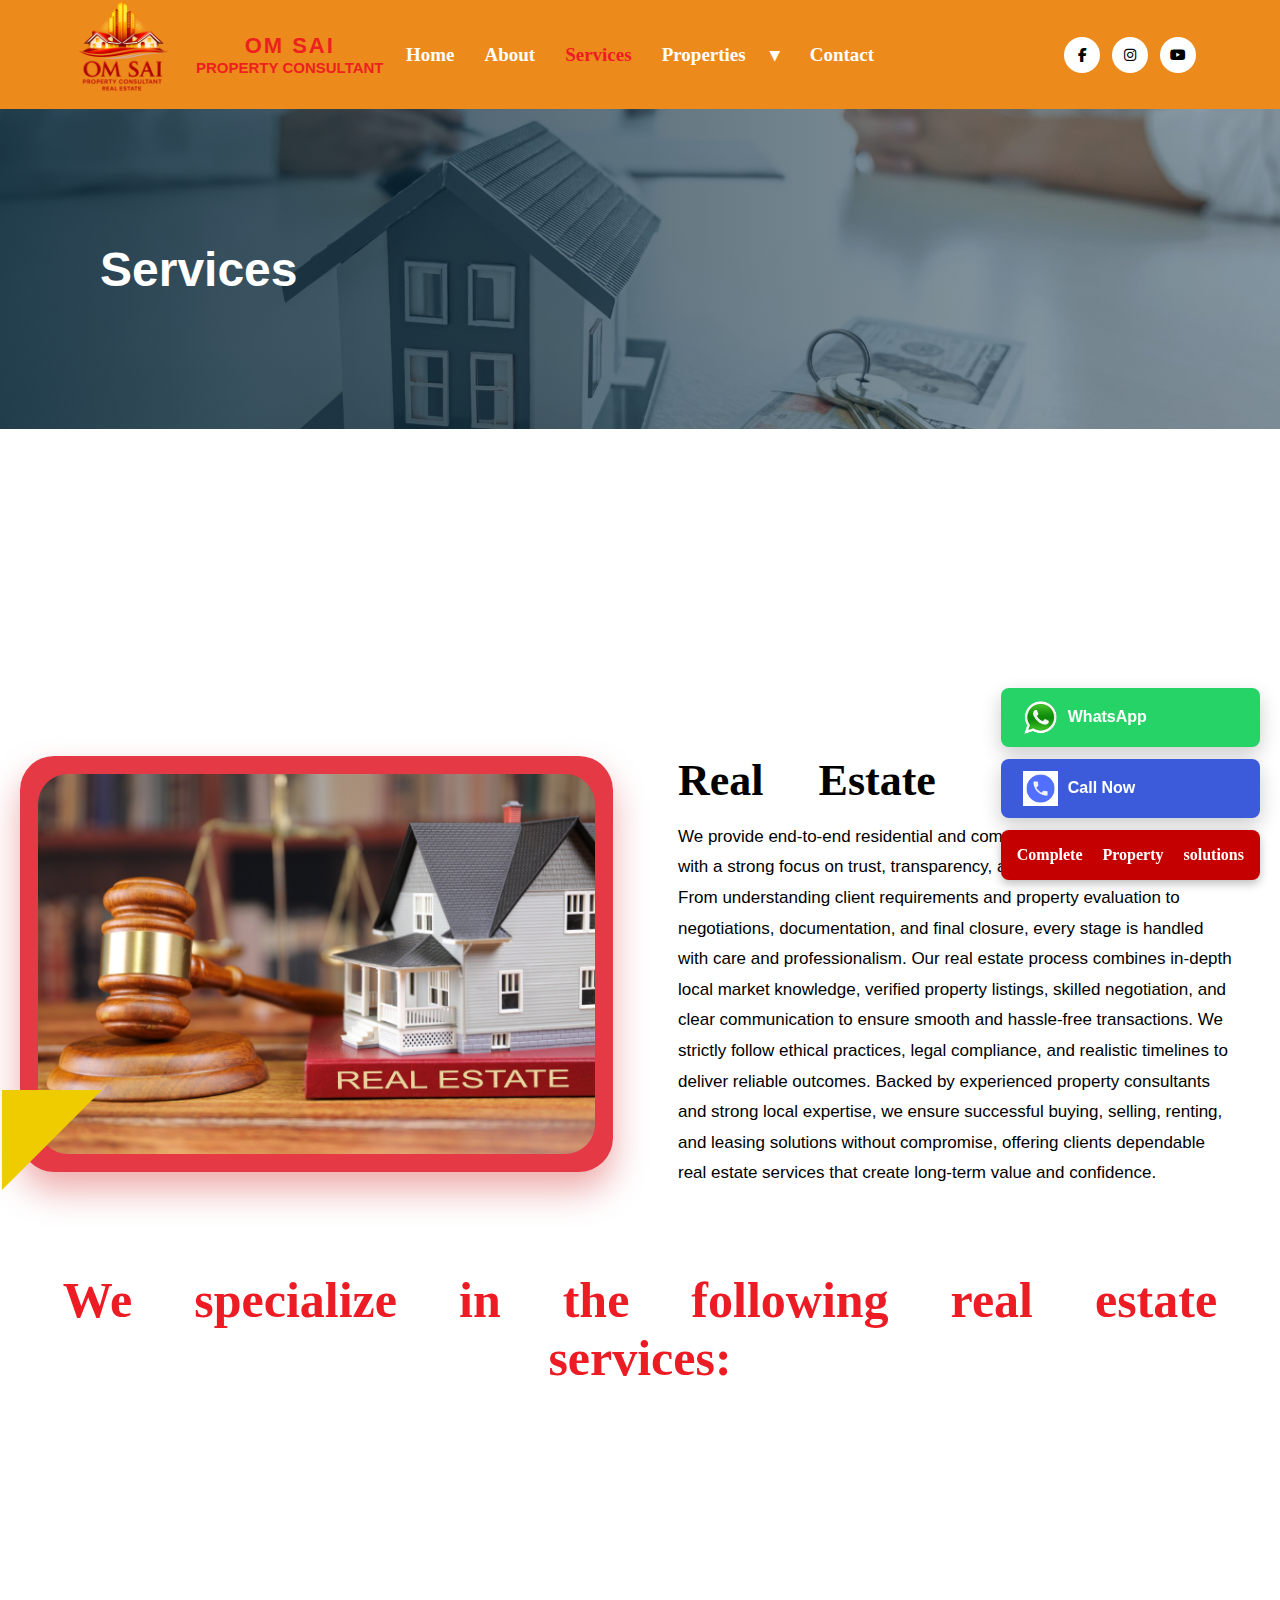
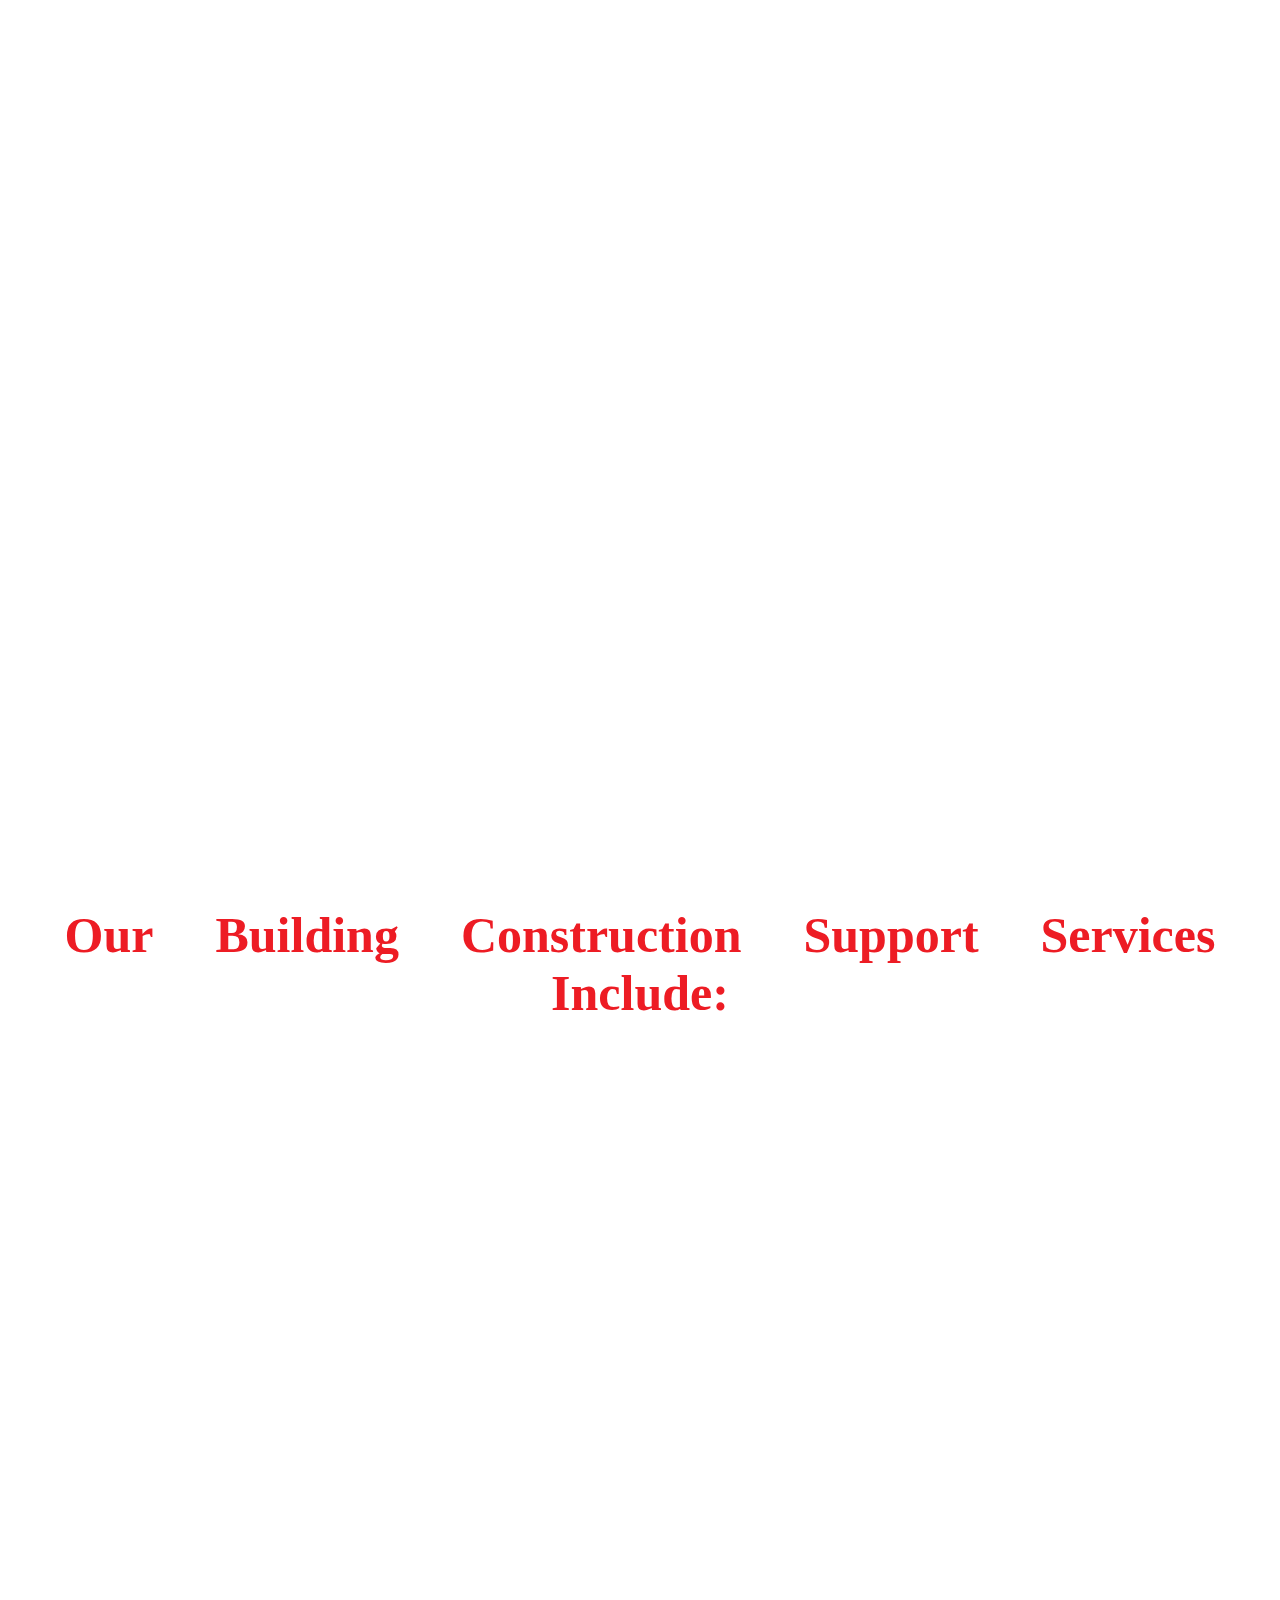
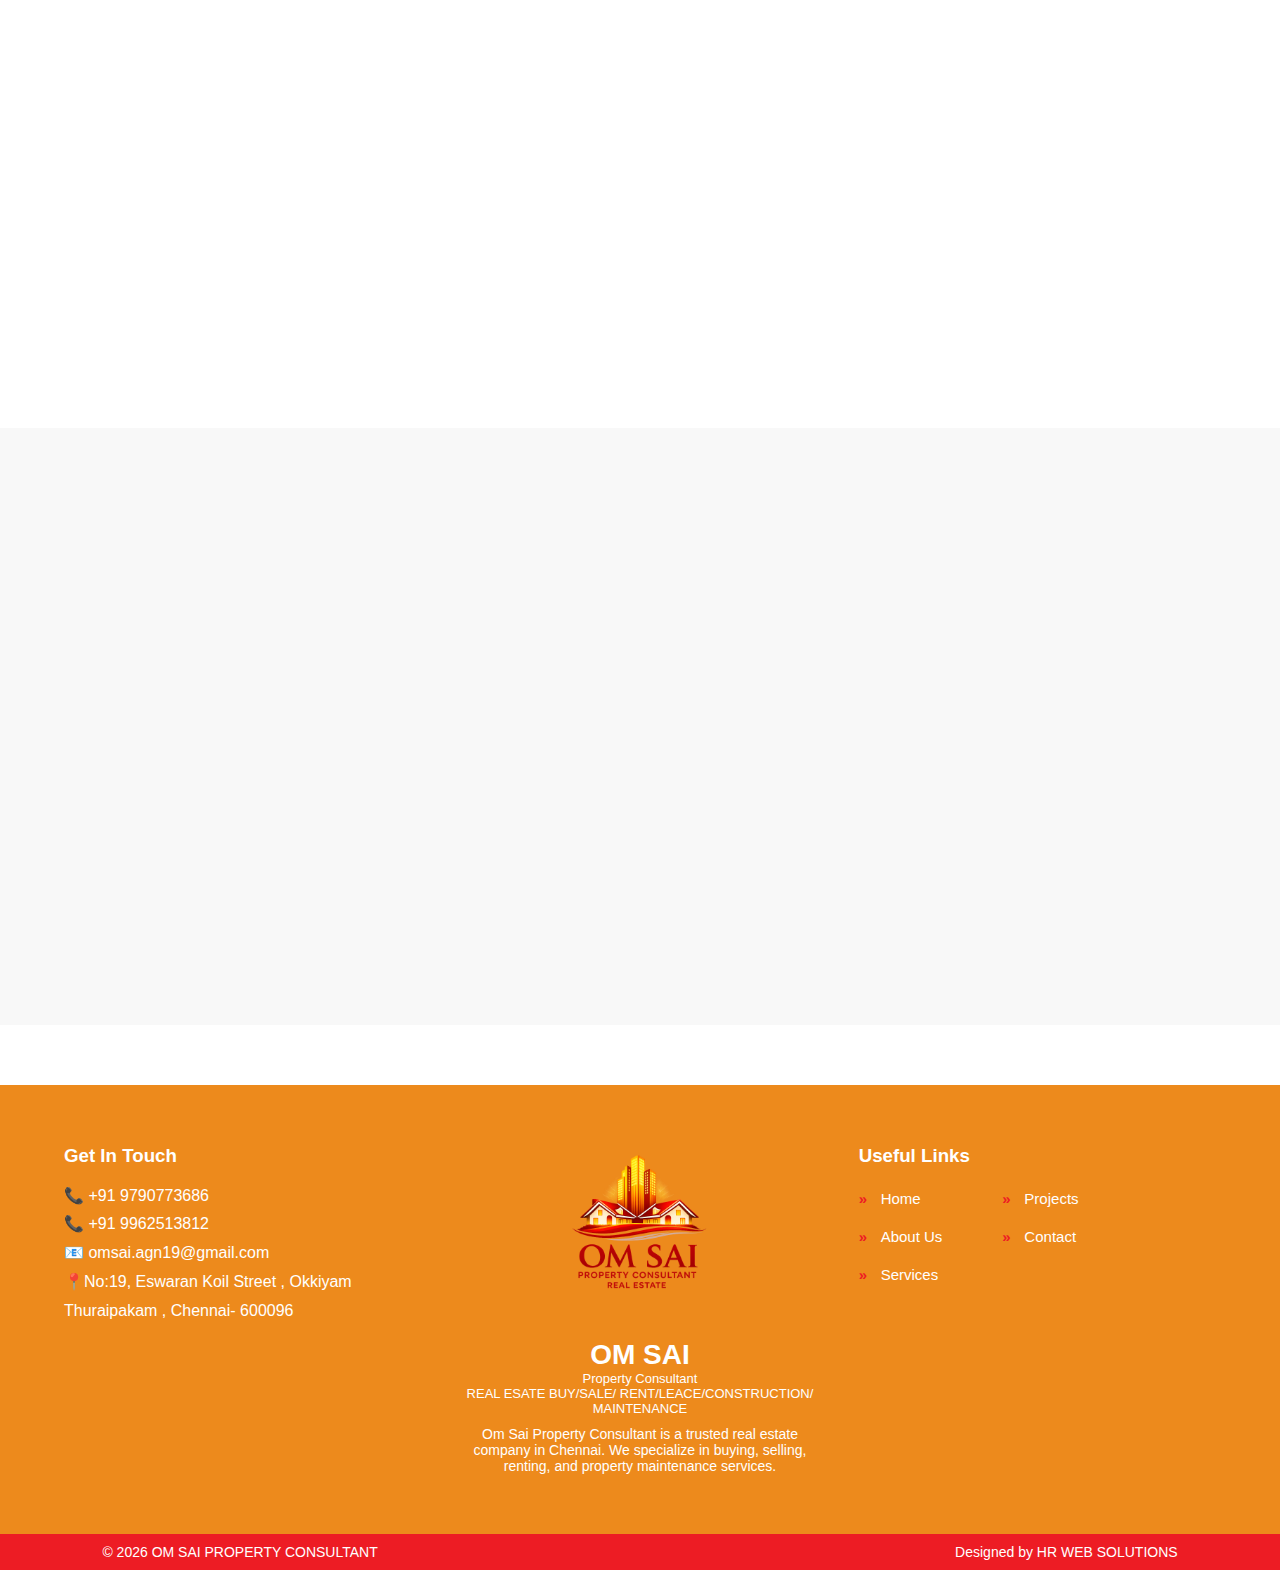
<file: services.html>
<!DOCTYPE html>
<html lang="en">
<head>
  <meta charset="UTF-8">
  <meta name="viewport" content="width=device-width, initial-scale=1.0">
  <title>OM SAI PROPERTY CONSULTANT</title>
  <link rel="stylesheet" href="css/style.css">
  <link rel="stylesheet"
  href="https://cdnjs.cloudflare.com/ajax/libs/font-awesome/6.5.0/css/all.min.css"/>
</head>
<body>

<!-- ================= HEADER ================= -->
<!-- ================= HEADER (SAME AS SERVICES) ================= -->
<header class="main-header">
  <div class="header-container">

    <!-- LOGO -->
    <div class="logo-area">
      <img src="images/logo.png" alt="SKV Logo">
      <div class="logo-text">
        <div class="logo-title">OM SAI</div>
        <div class="logo-subtitle">PROPERTY CONSULTANT</div>
      </div>
    </div>

    <div class="menu-toggle" id="menuToggle">
  <i class="fas fa-bars"></i>
</div>

    <!-- NAVIGATION -->
    <nav class="nav-menu">
      <ul>
        <li><a href="index.html">Home</a></li>
        <li><a href="about.html" >About</a></li>
        <li><a href="services.html"class="active">Services</a></li>

        <!-- PROJECTS DROPDOWN -->
        <li class="dropdown">
          <a href="#">Properties ▾</a>
          <ul class="dropdown-menu">
            <li><a href="ongoing-projects.html">Ongoing Properties</a></li>
            <li><a href="completed-projects.html">Completed Properties</a></li>
          </ul>
        </li>

        <li><a href="contact.html">Contact</a></li>
       <div class="header-social">
  <!-- Facebook (optional) -->
  <a href="https://www.facebook.com/share/16qWUNQuds/?mibextid=wwXIfr" target="_blank" aria-label="Facebook">
    <i class="fab fa-facebook-f"></i>
  </a>

  <!-- Instagram -->
  <a href="https://www.instagram.com/omsai.agn19/" target="_blank" aria-label="Instagram">
    <i class="fab fa-instagram"></i>
  </a>

  <!-- YouTube -->
  <a href="https://www.youtube.com/@omsaipropertyconsultant9765" target="_blank" aria-label="YouTube">
    <i class="fab fa-youtube"></i>
  </a>
</div>
      </ul>
    </nav>
    <div class="header-phone">
</div>


  </div>
</header>

<!-- CONTENT -->
 <section class="inner-hero projects-hero">
  <div class="hero-overlay">
    <h1>Services</h1>
  </div>
</section>

<!-- Floating button -->

  <div class="floating-buttons">

  <!-- WhatsApp -->
  <a 
    href="https://wa.me/919790773686" 
    target="_blank" 
    class="whatsapp-btn">

    <img src="images/whatsapp.png" alt="WhatsApp">
    <span>WhatsApp</span>

  </a>

  <!-- Call -->
  <a 
    href="tel:+919790773686" 
    class="call-btn">

    <img src="images/call.png" alt="Call">
    <span>Call Now</span>

  </a>
  <!-- Quote / Slogan -->
<div class="quote-btn">
  Complete Property solutions
</div>

</div>
</section>


<main class="page-content">
    <h2 class="section-title">OM SAI Property consultant
        <p>
Services
        </p> </h2>
</main>
<div class="construction-section">
  <div class="service-row">
    <div class="service-image">
      <img src="images/Real estate.jpg">
    </div>
    <div class="service-content">
       <h3> Real Estate </h3>
            <p>
               We provide end-to-end residential and commercial real estate services with a strong focus on trust, transparency, and customer satisfaction. From understanding client requirements and property evaluation to negotiations, documentation, and final closure, every stage is handled with care and professionalism. Our real estate process combines in-depth local market knowledge, verified property listings, skilled negotiation, and clear communication to ensure smooth and hassle-free transactions. We strictly follow ethical practices, legal compliance, and realistic timelines to deliver reliable outcomes. Backed by experienced property consultants and strong local expertise, we ensure successful buying, selling, renting, and leasing solutions without compromise, offering clients dependable real estate services that create long-term value and confidence.
             
              </div>
  </div>
</div>

<main class="page-content">
    <h2 class="section-title-alt">We specialize in the following real estate services:</h2>
</main>

<section class="service-section">

  <!-- 1) Construction -->
  <div class="service-card">
    <div class="service-image">
      <img src="images/sales.jpg" alt="Construction">
      <div class="service-icon">💰</div>
    </div>
    <div class="service-content">
      <h3>Property Selling</h3>
      <p>
         We help property owners sell their assets efficiently through accurate pricing, targeted marketing, qualified buyer connections, and smooth negotiation until successful deal closure.

      </p>
    </div>
  </div>

  <!-- 2) Renovation -->
  <div class="service-card">
    <div class="service-image">
      <img src="images/Buying.jpg" alt="Renovation">
      <div class="service-icon">🏠</div>
    </div>
    <div class="service-content">
      <h3>Property Buying</h3>
      <p>
         We assist clients in purchasing the right residential and commercial properties by offering verified listings, market insights, price guidance, and complete support from property selection to final registration.
      </p>
    </div>
  </div>

  <!-- 3) Interior Design -->
  <div class="service-card">
    <div class="service-image">
      <img src="images/rent.jpg" alt="Interior Design">
      <div class="service-icon">🔑</div>
    </div>
    <div class="service-content">
      <h3>Property Renting</h3>
      <p>
    We provide reliable rental solutions by matching suitable tenants and owners, managing agreements, and ensuring a transparent, hassle-free renting process.
      </p>
    </div>
  </div>

  <!-- 4) Property Development -->
  <div class="service-card">
    <div class="service-image">
      <img src="images/leace.jpg" alt="Property Development">
      <div class="service-icon">📄</div>
    </div>
    <div class="service-content">
      <h3>Property Leasing</h3>
      <p>
        We offer professional leasing services for residential and commercial properties, handling long-term agreements, compliance, and negotiations to secure stable and beneficial leasing outcomes.
      </p>
    </div>
  </div>
</section>

<div class="construction-section renovation-section">
  <div class="service-row">
    <div class="service-image">
      <img src="images/construction.jpg">
    </div>
    <div class="service-content">
       <h3>Building Construction</h3>
            <p>
              We provide complete building construction support services, including plumbing, carpentry, electrical work, painting, and post-construction cleaning, ensuring quality workmanship at every stage. Our skilled technicians and experienced supervisors handle each service with precision, safety, and attention to detail. From concealed plumbing and reliable electrical fittings to durable carpentry finishes and professional painting, we focus on functionality, aesthetics, and long-lasting results. We also ensure thorough site cleaning and finishing touches, delivering ready-to-use spaces on time. All services are executed using quality materials, proper standards, and transparent pricing to ensure dependable outcomes and complete customer satisfaction.

            </p>
    </div>
  </div>
</div>

<main class="page-content">
    <h2 class="section-title-alt">Our Building Construction Support Services Include:</h2>
</main>

<section class="service-section">

  <!-- 1) Construction -->
  <div class="service-card">
    <div class="service-image">
      <img src="images/electrical.jpg" alt="Construction">
      <div class="service-icon">⚡</div>
    </div>
    <div class="service-content">
      <h3>Electrical Services</h3>
      <p>
        Safe and efficient electrical installations, wiring, lighting, and fittings completed as per safety standards and requirements.
      </p>
    </div>
  </div>

  <!-- 2) Renovation -->
  <div class="service-card">
    <div class="service-image">
      <img src="images/plumbing.jpg" alt="Renovation">
      <div class="service-icon">🚰</div>
    </div>
    <div class="service-content">
      <h3>Plumbing Services</h3>
      <p>
         Complete plumbing solutions including concealed piping, fittings, leak repairs, and water flow systems for reliable performance.
      </p>
    </div>
  </div>

  <!-- 3) Interior Design -->
  <div class="service-card">
    <div class="service-image">
      <img src="images/painting.jpg" alt="Interior Design">
      <div class="service-icon">🎨</div>
    </div>
    <div class="service-content">
      <h3>Painting Services</h3>
      <p>
    Professional interior and exterior painting using quality materials to achieve smooth finishes and long-lasting appearance.
    </div>
  </div>

  <!-- 4) Property Development -->
  <div class="service-card">
    <div class="service-image">
      <img src="images/carpentering.jpg" alt="Property Development">
      <div class="service-icon">🪚</div>
    </div>
    <div class="service-content">
      <h3>Carpentry Services</h3>
      <p>
        We offer professional leasing services for residential and commercial properties, handling long-term agreements, compliance, and negotiations to secure stable and beneficial leasing outcomes.
      </p>
    </div>
  </div>
</section>

<div class="construction-section interior-section">
  <div class="service-row">
    <div class="service-image">
      <img src="images/propertymaintanance.jpg">
    </div>
    <div class="service-content">
      <h3>Property Maintenance</h3>
            <p>
                We provide reliable property maintenance services to ensure residential and commercial properties remain safe, functional, and well-maintained at all times. Our maintenance solutions cover regular inspections, minor repairs, plumbing and electrical fixes, painting touch-ups, cleaning, and overall upkeep. With timely response, skilled technicians, and preventive maintenance practices, we help property owners protect their assets and extend the life of their buildings. All maintenance services are delivered with transparency, efficiency, and cost-effective solutions, ensuring peace of mind and long-term property value.
            </p>
    </div>
  </div>
</div>

<div class="construction-section property-section">
  <div class="service-row">
    <div class="service-image">
      <img src="images/property-renovation.jpg">
    </div>
    <div class="service-content">
      <h3> Property Renovation</h3>
            <p>
                  We provide creative and functional interior design solutions that enhance the comfort, usability, and visual appeal of residential and commercial spaces. Our designs focus on space optimization, modern aesthetics, and quality finishes that reflect your lifestyle and preferences. From concept planning to final execution, we carefully select materials, layouts, lighting, and color schemes to create interiors that are elegant, practical, and long-lasting, all while staying within your budget and timeline.

            </p>
    </div>
  </div>
</div>
<!-- ================= FOOTER ================= -->

    <footer class="footer">

  <!-- FOOTER TOP -->
  <div class="footer-container">

    <!-- LEFT -->
    <div class="footer-box">
      <h3>Get In Touch</h3>
       <p>📞 +91 9790773686</p>
      <p>📞 +91 9962513812</p>
      <p>📧 omsai.agn19@gmail.com</p>
      <p>📍No:19, Eswaran Koil Street , Okkiyam Thuraipakam , Chennai- 600096</p>
    </div>

    <!-- CENTER -->
    <div class="footer-center">
      <img src="images/logo.png" alt="SKV Logo">
      <h2>OM SAI</h2>
      <p class="footer-sub">Property Consultant</p>
      <p class="footer-sub">REAL ESATE BUY/SALE/ RENT/LEACE/CONSTRUCTION/ MAINTENANCE</p>
      <p class="footer-desc">
       Om Sai Property Consultant is a trusted real estate company in Chennai.
We specialize in buying, selling, renting, and property maintenance services.
      </p>
    </div>

    <!-- RIGHT -->
    <div class="footer-box">
      <h3>Useful Links</h3>
      <div class="useful-links">
        <ul>
          <li><a href="index.html">Home</a></li>
          <li><a href="about.html">About Us</a></li>
          <li><a href="services.html">Services</a></li>
        </ul>
        <ul>
          <li><a href="projects.html">Projects</a></li>
          <li><a href="contact.html">Contact</a></li>
        </ul>
      </div>
    </div>

  </div>

  <!-- FOOTER BOTTOM -->
  <div class="footer-bottom">
    <span>© 2026 OM SAI PROPERTY CONSULTANT</span>
    <span>Designed by HR WEB SOLUTIONS</span>
  </div>

</footer>

<script src="js/script.js"></script>

</body>
</html>
</file>
<file: css/style.css>
* {
  margin: 0;
  padding: 0;
  box-sizing: border-box;
  font-family: Arial, sans-serif;
}
/* overflow hiding body head  css */

html, body {
  max-width: 100%;
  overflow-x: hidden;
}
img {
  max-width: 100%;
  height: auto;
}
.hero {
  width: 100%;
}
.floating-buttons {
  right: 20px;
  max-width: 100%;
}
/* ===== HEADER ===== */
/* ===== HEADER ===== */
.main-header {
  background: #ed8a1c ;
  padding: 43px 0;
}

.header-container {
  width: 90%;
  margin: auto;
  display: flex;
  align-items: center;
  justify-content: center;   /* 🔥 MENU CENTER */
  position: relative;
}

/* LOGO LEFT */
.logo-area {
  position: absolute;
  left: 0;
  display: flex;
  align-items: center;
  gap: 12px;
}

.logo-area img {
  height: 120px;
}

.logo-title {
  color: #ed1f1f;
  font-size: 22px;
  font-weight: 700;
  letter-spacing:2px;
  text-align:center;
}


.logo-subtitle {
  color: #ed1f1f;
  font-size: 15px;
  font-weight: 700;
}

/* MENU CENTER */
.nav-menu ul {
  list-style: none;
  display: flex;
  gap: 30px;
}

.nav-menu a {
  color: #ffffff;
  text-decoration: none;
  font-weight: 600;
  font-size: 19px;
  font-family: emoji;
}

.nav-menu a.active,
.nav-menu a:hover {
  color: #ed1c24;
}

.nav-menu .dropdown {
  position: relative;
}

/* hidden by default */
.nav-menu .dropdown-menu {
  position: absolute;
  top: 100%;                 /* directly below Projects */
  left: 50%;                 /* start from center */
  transform: translateX(-50%); /* perfectly center align */
  
  background: #ed8a1c;
  min-width: 200px;
  padding: 6px 0;
  border-radius: 6px;
  display: none;
  z-index: 1000;
}

/* show only on hover */
.nav-menu .dropdown:hover > .dropdown-menu {
  display: block;
}

/* links */
.nav-menu .dropdown-menu li a {
  display: block;
  padding: 10px 16px;
  color: black;
  text-decoration: none;
  font-size: 14px;
  text-align: center;
  font-size: 16px;
}

.nav-menu .dropdown-menu li a:hover {
  background: #ed1c24;
  color: #efcc00;
}
/* ===== CONTENT ===== */
.page-content {
  background: #ffffff;
  min-height: 220px;
  display: flex;
  align-items: center;
  justify-content: center;
}

.page-content h1 {
  font-size: 28px;
}
/* ================= MOBILE HEADER ONLY ================= */
@media (max-width: 768px) {

  /* Header layout */
  .main-header {
    position: relative;
  }

  .header-container {
    justify-content: space-between;
  }

  /* Logo fix */
  .logo-area {
    position: static;
  }

  .logo-area img {
    height: 48px;
  }

  .logo-title {
    font-size: 18px;
  }

  .logo-subtitle {
    font-size: 11px;
  }

  /* Hamburger */
  .menu-toggle {
    display: block;
    font-size: 22px;
    color: #fff;
    cursor: pointer;
  }

  /* Hide menu initially */
  .main-header .nav-menu {
    position: absolute;
    top: 100%;
    left: 0;
    width: 100%;
    background: #ed8a1c;
    display: none;
    z-index: 9999;
  }

  /* Vertical menu */
  .main-header .nav-menu ul {
    flex-direction: column;
    width: 100%;
  }

  .main-header .nav-menu ul li {
    border-top: 1px solid rgba(255,255,255,0.2);
    text-align: center;
  }

  .main-header .nav-menu ul li a {
    padding: 14px;
    display: block;
  }

  /* Dropdown inside mobile */
  .main-header .dropdown-menu {
    position: static;
    transform: none;
    background: #ed8a1c;
    display: none;
  }

  .main-header .dropdown.active .dropdown-menu {
    display: block;
  }

  /* Show menu when active */
  .main-header .nav-menu.active {
    display: block;
  }
}
/* Hide hamburger on desktop */
.menu-toggle {
  display: none;
}
@media (max-width: 768px) {

  .menu-toggle {
    display: block;   /* show only on mobile */
    font-size: 22px;
    color: #fff;
    cursor: pointer;
  }

}
@media (max-width: 768px) {

  /* STOP horizontal overflow globally */
  body {
    overflow-x: hidden;
  }

  /* FOOTER FIX ONLY */
  .footer-container {
    flex-direction: column;
    align-items: center;
    width: 100%;
  }

  .footer-box,
  .footer-center {
    width: 100%;
    max-width: 100%;
    text-align: center;
  }

  /* FORCE TEXT TO WRAP INSIDE SCREEN */
  .footer-center h2,
  .footer-center p,
  .footer-box p,
  .footer-bottom span {
    word-wrap: break-word;
    overflow-wrap: break-word;
    white-space: normal;
  }

  /* FIX FOOTER BOTTOM BAR */
  .footer-bottom {
    flex-direction: column;
    gap: 10px;
    text-align: center;
  }
}
/* ===== FOOTER ===== */
.footer {
  background: #ed8a1c;
  color: #ffffff;
  margin-top: 60px;
}

.footer-container {
  width: 90%;
  margin: auto;
  padding: 60px 0;
  display: grid;
  grid-template-columns: 1fr 1fr 1fr;
  gap: 40px;
}

/* FOOTER LEFT / RIGHT */
.footer-box h3 {
  margin-bottom: 15px;
}

.footer-box p {
  line-height: 1.8;
}

/* CENTER */
.footer-center {
  text-align: center;
}

.footer-center img {
  height: 180px;
}

.footer-center h2 {
  margin-top: 10px;
  font-size: 28px;
}

.footer-sub {
  font-size: 13px;
  color: white;
}

.footer-desc {
  margin-top: 10px;
  font-size: 14px;
}

/* USEFUL LINKS */
.useful-links {
  display: flex;
  column-gap: 60px;     /* 👈 LEFT & RIGHT column gap */
  margin-top: 20px;     /* 👈 heading ku keela gap */
}

.useful-links ul {
  list-style: none;
  padding: 0;
  margin: 0;
}

.useful-links ul li {
  margin-bottom: 14px;  /* 👈 vertical gap between links */
}

.useful-links ul li a {
  text-decoration: none;
  color: #ffffff;
  font-size: 15px;
  padding-left: 22px;
  position: relative;
  line-height: 1.6;     /* 👈 text breathing space */
  transition: color 0.3s;
}

/* DOUBLE ARROW */
.useful-links ul li a::before {
  content: "»";
  position: absolute;
  left: 0;
  color: #ed1c24;
  font-weight: bold;
}

/* HOVER */
.useful-links ul li a:hover {
  color: #ed1c24;
}
/* FOOTER BOTTOM */
.footer-bottom {
  background: #ed1c24;
  color: #fff;
  display: flex;
  justify-content: space-between;
  padding: 10px 8%;
  font-size: 14px;
}
/* ================= HERO IMAGE ================= */
.hero-section {
  width: 100%;       
  margin: 0;
  padding: 0;
  overflow: hidden;
}

.hero-section img {
  width: 100%;       
  height: auto;
  display: block;     
}  
@media (max-width: 768px) {

  /* FORCE FOOTER TO BE SAFE */
  .footer-container {
    display: grid;               /* keep grid */
    grid-template-columns: 1fr;  /* single column */
    width: 90%;
    margin: auto;
    gap: 30px;
  }

  .footer-box,
  .footer-center {
    width: 100%;
    text-align: center;
  }

  .useful-links {
    justify-content: center;
    column-gap: 40px;
  }

  .footer-bottom {
    flex-direction: column;
    text-align: center;
    gap: 8px;
  }
}

.inner-hero {
  width: 100%;
  height: 320px;
  position: relative;
  display: flex;
  align-items: center;
  background-size: cover;
  background-position: center;
}

/* About page image */
.about-hero {
  background-image: url("../images/about-us.png");
}

.projects-hero {
  background-image: url("../images/Services-banner.jpg");
}

.contact-hero {
  background-image: url("../images/contact-banner.jpg");
}
.ongoingproject-hero {
background-image: url("../images/Properties-banner.jpg");
}
.completedproject-hero {
  background-image: url("../images/completedprojects-banner.jpg");

}

/* Dark overlay */
.hero-overlay {
  width: 100%;
  height: 100%;
  background: linear-gradient(
    to right,
  rgba(6, 37, 54, 0.85),
    rgba(6, 37, 54, 0.4)
  );
  display: flex;
  align-items: center;
  padding-left: 100px;
}


/* Hero text */
.hero-overlay h1 {
  color: white;
  font-size: 48px;
  font-weight: 700;
}
/* TABLET VIEW */
@media (max-width: 1024px) {
  .inner-hero {
    height: 280px; /* slightly smaller hero */
  }

  .hero-overlay {
    padding-left: 60px; /* less padding */
  }

  .hero-overlay h1 {
    font-size: 38px; /* reduce heading */
  }
}

/* MOBILE VIEW */
@media (max-width: 768px) {
  .inner-hero {
    height: 220px; /* smaller height */
  }

  .hero-overlay {
    padding-left: 30px; /* small padding for mobile */
  }

  .hero-overlay h1 {
    font-size: 28px; /* mobile heading size */
    line-height: 1.2; /* improve readability */
  }
}

/* SMALL PHONES */
@media (max-width: 480px) {
  .inner-hero {
    height: 180px; /* very small screens */
  }

  .hero-overlay {
    padding-left: 15px;
    padding-right: 15px; /* ensure text doesn’t overflow */
  }

  .hero-overlay h1 {
    font-size: 22px;
    text-align: center; /* center text for small screens */
  }
}

/* ================= ABOUT INTRO SECTION ================= */

.about-intro-section {
  padding: 100px 0;
  background: #fff;
}

.about-intro-container {
  max-width: 1400px;
  margin: auto;
  display: flex;
  gap: 80px;
  align-items: center;
  padding: 0 20px;
}

/* IMAGE */
.about-intro-image {
  position: relative;
  flex: 1;
}

.about-intro-image img {
  width: 100%;
  border-radius: 25px;
  display: block;
  /* height: 600px; */
}

/* EXPERIENCE BADGE */
.experience-badge {
  position: absolute;
  bottom: -30px;
  left: 30px;
  background: #ed1c24;
  color: #fff;
  padding: 25px 35px;
  border-radius: 20px;
  display: flex;
  align-items: center;
  gap: 15px;
}

.experience-badge .years {
  font-size: 42px;
  font-weight: 700;
}

.experience-badge .text {
  font-size: 18px;
  line-height: 1.3;
}
/* MOBILE RESPONSIVE */
@media (max-width: 768px) {
  .about-intro-image {
    flex: 1 1 100%; /* Take full width */
  }

  .about-intro-image img {
    width: 100%;
    max-height: 500px; /* Keep image tall enough */
    height: auto;      /* Maintain aspect ratio */
    border-radius: 20px;
    object-fit: cover; /* Ensures image covers container nicely */
  }

  .experience-badge {
    bottom: -20px;
    left: 20px;
    padding: 20px 25px;
    gap: 10px;
  }

  .experience-badge .years {
    font-size: 36px;
  }

  .experience-badge .text {
    font-size: 16px;
  }
}

@media (max-width: 480px) {
  .about-intro-image img {
    max-height: 400px;
    border-radius: 15px;
  }

  .experience-badge {
    bottom: -15px;
    left: 10px;
    padding: 15px 20px;
    flex-direction: column; /* Stack vertically */
    gap: 5px;
  }

  .experience-badge .years {
    font-size: 28px;
  }

  .experience-badge .text {
    font-size: 14px;
    text-align: center;
  }
}

/* CONTENT */
.about-intro-content {
  flex: 1;
}

.about-intro-content .small-title {
  color: #ed1c24;
  font-weight: 600;
  letter-spacing: 2px;
  display: inline-block;
  margin-bottom: 15px;
  position: relative;
  padding-left: 45px;
}

.about-intro-content .small-title::before {
  content: "";
  width: 30px;
  height: 2px;
  background: #ed1c24;
  position: absolute;
  left: 0;
  top: 50%;
}

/* MAIN HEADING */
.about-intro-content h2 {
  font-size: 44px;
  font-weight: 700;
  color: #000;
  margin-bottom: 25px;
  line-height: 1.2;
}

/* PARAGRAPHS */
.about-intro-content p {
  font-size: 17px;
  color: #666;
  line-height: 1.8;
  margin-bottom: 20px;
}



@media (max-width: 992px) {
  .about-intro-container {
    flex-direction: column;
  }

  .experience-badge {
    left: 20px;
    bottom: -20px;
  }

  .about-intro-content h2 {
    font-size: 34px;
  }
}
/* REVERSE LAYOUT (TEXT LEFT - IMAGE RIGHT) */
.about-intro-container.reverse {
  flex-direction: row;
}

/* SUB HEADING */
.sub-heading {
  font-size: 22px;
  font-weight: 700;
  margin-bottom: 20px;
  color: #000;
}

/* LIST STYLE */
.about-list {
  padding-left: 20px;
  margin-bottom: 25px;
}

.about-list li {
  font-size: 16px;
  color: #555;
  margin-bottom: 10px;
}

/* VISION TEXT */
.vision-text {
  font-size: 16px;
  color: #666;
  line-height: 1.7;
}

/* MOBILE */
@media (max-width: 992px) {
  .about-intro-container.reverse {
    flex-direction: column;
  }
}
.founder-section {
  background: #fff6ee;
  padding: 100px 0;
}

.founder-container {
  max-width: 1300px;
  margin: auto;
  padding: 0 20px;
  display: flex;
  align-items: center;
  justify-content: space-between;
  gap: 60px;
}

/* LEFT CONTENT */
.founder-label {
  font-size: 14px;
  letter-spacing: 3px;
  color:#ed1c24;
  font-weight: 600;
}

.founder-name {
  font-size: 46px;
  font-weight: 700;
  margin: 15px 0 25px;
  color: #000;
}

.founder-text {
  font-size: 16px;
  line-height: 1.8;
  color: #666;
  max-width: 600px;
}

/* RIGHT IMAGE */
.founder-image {
  width: 420px;
  height: 420px;
  border-radius: 50%;
  overflow: hidden;
  flex-shrink: 0;
}

.founder-image img {
  width: 100%;
  height: 100%;
  object-fit: cover;
}

/* MOBILE */
@media (max-width: 992px) {
  .founder-container {
    flex-direction: column;
    text-align: center;
  }

  .founder-image {
    width: 300px;
    height: 300px;
  }

  .founder-text {
    max-width: 100%;
  }
}
/* ================= CERTIFICATE SECTION ================= */

.certificate-section {
  padding: 80px 20px;
  text-align: center;
  background: #ffffff;
}

/* Heading style */
.certificate-heading {
  display: inline-block;
  background: #e63946;
  color: #ffffff;
  font-size: 18px;
  font-weight: 600;
  padding: 12px 24px;
  margin-bottom: 40px;
  border-radius: 4px;
  letter-spacing: 0.5px;
}

/* Certificate container */
.certificate-box {
  display: flex;
  justify-content: center;
}

/* Certificate image */
.certificate-box img {
  width: 750px;              /* same professional size */
  max-width: 100%;
  border: 6px solid #0b2c4d; 
  padding: 12px;
  background: #ffffff;
  box-shadow: 0 15px 40px rgba(0,0,0,0.15);
  border-radius: 6px;
}
/* Certificate container grid */
.certificate-box {
  display: grid;
  grid-template-columns: repeat(3, 1fr); /* 3 certificates in a row */
  gap: 30px; /* spacing between certificates */
  justify-items: center; /* center each certificate */
}

/* Certificate images – uniform height */
.certificate-box img {
  width: 100%;          /* responsive width */
  max-width: 750px;     /* original max width */
  height: 500px;        /* uniform height for all certificates */
  object-fit: contain;   /* preserves aspect ratio without cropping */
  
  border: 6px solid #e63946;
  padding: 12px;
  background: #ffffff;
  box-shadow: 0 15px 40px rgba(0,0,0,0.15);
  border-radius: 6px;
}
/* MOBILE RESPONSIVE CERTIFICATES */

/* Tablet view */
@media (max-width: 1024px) {
  .certificate-box {
    grid-template-columns: repeat(2, 1fr); /* 2 certificates per row */
    gap: 20px;
  }

  .certificate-box img {
    height: 400px;       /* slightly smaller on tablets */
    max-width: 100%;
  }
}

/* Mobile view */
@media (max-width: 768px) {
  .certificate-box {
    grid-template-columns: 1fr;  /* stack certificates vertically */
    gap: 15px;
    padding: 0 10px;  /* optional padding on mobile */
  }

  .certificate-box img {
    width: 100%;       /* full width of container */
    height: auto;      /* adjust height automatically */
    max-width: 100%;
    object-fit: contain;
  }
}

/* Very small screens (phones) */
@media (max-width: 480px) {
  .certificate-box {
    gap: 10px;
  }

  .certificate-box img {
    height: auto;
    padding: 8px;
    border-width: 4px;
  }
}

.section-title {
  text-align: center;
  font-size: 50px;
  margin-bottom: 45px;
  color: #ed1c24;

  transform: translateX(-120%);
  opacity: 0;
  transition: transform 1s ease, opacity 1s ease;
}
/* Tablet */
@media (max-width: 1024px) {
  .section-title {
    font-size: 40px;
    margin-bottom: 35px;
    transform: translateX(-100%); /* smaller translateX */
  }
}

/* Mobile */
@media (max-width: 768px) {
  .section-title {
    font-size: 32px;
    margin-bottom: 25px;
    transform: translateX(-80%); /* closer starting position */
  }
}

/* Small phones */
@media (max-width: 480px) {
  .section-title {
    font-size: 24px;
    margin-bottom: 20px;
    padding: 0 10px;
    text-align: center;
    transform: translateX(-70%); /* start closer to final position */
  }
}

.construction-section .service-row {
    display: flex;
    align-items: center;
    gap: 40px;
    max-width: 1400px;
    margin: 50px auto;
    padding: 0 20px;
    margin-top: 60px;
    margin-bottom: 1px;
}
.construction-section .service-image {
    flex: 1;
}

/* Blue poster-style frame */
.construction-section .service-image {
    position: relative;
    padding: 18px;
    background: linear-gradient(135deg, #e63946, #e63946);
    border-radius: 34px;
    display: inline-block;
    box-shadow: 0 18px 35px rgba(207, 15, 15, 0.35);
}

/* Image styling (your values kept) */
.construction-section .service-image img {
    width: 600px;
    height: 380px;
    border-radius: 30px;
    object-fit: cover;
    display: block;
    background: #fff;
}

/* Diagonal poster corner */
.construction-section .service-image::before {
    content: "";
    position: absolute;
    bottom: -18px;
    left: -18px;
    width: 100px;
    height: 100px;
    background: #efcc00;
    clip-path: polygon(0 0, 100% 0, 0 100%);
}


.construction-section .service-content {
    flex: 1;
}

.construction-section .service-content h3 {
    color: #000;
    margin-bottom: 15px;
    font-size: 44px;
    font-weight: 700;
    line-height: 1.2;
    font-family: emoji;
}
.construction-section .service-content p {
    font-size: 17px;            /* bigger text */
    line-height: 1.8;
    color: black;
    font-family: Arial, sans-serif;
   
}
.renovation-section .service-row {
    flex-direction: row-reverse;
    margin-top: 60px;
}
.property-section .service-row {
    flex-direction: row-reverse;
}
/* ================= Scroll Slide Animations ================= */

/* Initial hidden state for images and content */
.service-row .service-image,
.service-row .service-content {
  opacity: 0;
  transition: transform 1s ease, opacity 1s ease;
}

/* Odd rows: image slides from right, content slides from left */
.construction-section .service-row:nth-child(odd) .service-image,
.renovation-section .service-row:nth-child(odd) .service-image,
.property-section .service-row:nth-child(odd) .service-image {
  transform: translateX(120%);
}
.construction-section .service-row:nth-child(odd) .service-content,
.renovation-section .service-row:nth-child(odd) .service-content,
.property-section .service-row:nth-child(odd) .service-content {
  transform: translateX(-120%);
}

/* Even rows: image slides from left, content slides from right */
.construction-section .service-row:nth-child(even) .service-image,
.renovation-section .service-row:nth-child(even) .service-image,
.property-section .service-row:nth-child(even) .service-image {
  transform: translateX(-120%);
}
.construction-section .service-row:nth-child(even) .service-content,
.renovation-section .service-row:nth-child(even) .service-content,
.property-section .service-row:nth-child(even) .service-content {
  transform: translateX(120%);
}

/* Animate when section gets 'animate' class */
.construction-section.animate .service-row .service-image,
.renovation-section.animate .service-row .service-image,
.property-section.animate .service-row .service-image,
.construction-section.animate .service-row .service-content,
.renovation-section.animate .service-row .service-content,
.property-section.animate .service-row .service-content {
  transform: translateX(0);
  opacity: 1;
}
.section-title-alt {
  text-align: center;
  font-size: 50px;
  margin-bottom: 1px;
  color: #ed1c24;
  font-family: emoji;
}

/* ================= SERVICE SECTION ================= */

.service-section {
  max-width: 1400px;
  margin: 0 auto;

  display: grid;
  grid-template-columns: repeat(4, 1fr); /* 🔥 4 cards in one row */
  gap: 30px;
}

/* ================= Tablet View ================= */
@media (max-width: 1024px) {
  .construction-section .service-row,
  .renovation-section .service-row,
  .property-section .service-row {
    gap: 25px;
  }

  .construction-section .service-image img,
  .renovation-section .service-image img,
  .property-section .service-image img {
    width: 100%;
    max-width: 500px;
    height: auto;
  }

  .construction-section .service-content h3,
  .renovation-section .service-content h3,
  .property-section .service-content h3 {
    font-size: 36px;
  }

  .construction-section .service-content p,
  .renovation-section .service-content p,
  .property-section .service-content p {
    font-size: 16px;
    line-height: 1.6;
  }

  /* Adjust animation start positions */
  .service-row .service-image:nth-child(odd),
  .service-row .service-content:nth-child(odd) {
    transform: translateX(80%);
  }

  .service-row .service-image:nth-child(even),
  .service-row .service-content:nth-child(even) {
    transform: translateX(-80%);
  }
}

/* ================= Mobile View ================= */
@media (max-width: 768px) {
  .construction-section .service-row,
  .renovation-section .service-row,
  .property-section .service-row {
    flex-direction: column; /* Stack image & content vertically */
    margin-top: 40px;
    margin-bottom: 40px;
    gap: 20px;
    padding: 0 15px;
  }

  .construction-section .service-image,
  .renovation-section .service-image,
  .property-section .service-image {
    width: 100%;
    padding: 12px;
    border-radius: 20px;
  }

  .construction-section .service-image img,
  .renovation-section .service-image img,
  .property-section .service-image img {
    width: 100%;
    height: auto;
    border-radius: 20px;
  }

  .construction-section .service-content h3,
  .renovation-section .service-content h3,
  .property-section .service-content h3 {
    font-size: 28px;
    margin-bottom: 10px;
  }

  .construction-section .service-content p,
  .renovation-section .service-content p,
  .property-section .service-content p {
    font-size: 15px;
    line-height: 1.5;
  }

  /* Adjust animation start positions */
  .service-row .service-image:nth-child(odd),
  .service-row .service-content:nth-child(odd) {
    transform: translateX(60%);
  }

  .service-row .service-image:nth-child(even),
  .service-row .service-content:nth-child(even) {
    transform: translateX(-60%);
  }
}

/* ================= Small Phones ================= */
@media (max-width: 480px) {
  .construction-section .service-row,
  .renovation-section .service-row,
  .property-section .service-row {
    gap: 15px;
    padding: 0 10px;
  }

  .construction-section .service-content h3,
  .renovation-section .service-content h3,
  .property-section .service-content h3 {
    font-size: 22px;
  }

  .construction-section .service-content p,
  .renovation-section .service-content p,
  .property-section .service-content p {
    font-size: 14px;
    line-height: 1.4;
  }

  /* Animation adjustments for small screens */
  .service-row .service-image:nth-child(odd),
  .service-row .service-content:nth-child(odd) {
    transform: translateX(40%);
  }

  .service-row .service-image:nth-child(even),
  .service-row .service-content:nth-child(even) {
    transform: translateX(-40%);
  }
}

/* ================= Section Titles ================= */
@media (max-width: 1024px) {
  .section-title-alt {
    font-size: 40px;
  }
}
@media (max-width: 768px) {
  .section-title-alt {
    font-size: 32px;
    margin-bottom: 20px;
  }
}
@media (max-width: 480px) {
  .section-title-alt {
    font-size: 24px;
    margin-bottom: 15px;
    padding: 0 10px;
    text-align: center;
  }
}


/* ================= SERVICE CARD ================= */

.service-card {
  background: #ffffff;
  border-radius: 22px;
  overflow: hidden;
  box-shadow: 0 15px 35px #ed1c24;
  transition: transform 0.3s ease, box-shadow 0.3s ease;
}

.service-card:hover {
  transform: translateY(-6px);
  box-shadow: 0 20px 45px rgba(0,0,0,0.12);
}

/* ================= IMAGE ================= */

.service-image {
  position: relative;
}

.service-image img {
  width: 100%;
  height: 220px;
  object-fit: cover;
}

/* ================= ICON ================= */

.service-icon {
  position: absolute;
  bottom: -20px;
  left: 25px;

  width: 50px;
  height: 50px;
  background: #ed1c24;
  color: #fff;
  border-radius: 50%;

  display: flex;
  align-items: center;
  justify-content: center;
  font-size: 22px;
}

/* ================= CONTENT ================= */

.service-content {
  padding: 45px 25px 30px;
}

.service-content h3 {
  margin-bottom: 10px;
  color: #efcc00;
  font-size: 18px;
}

.service-content p {
  color: black;
  line-height: 1.6;
  font-size: 14.5px;
}
/* ===== SERVICE SECTION : BLANK → FAST SLIDE ANIMATION ===== */

.service-card {
  opacity: 0;
  transition:
    transform 0.65s cubic-bezier(0.22, 1, 0.36, 1),
    opacity 0.4s ease;
}

/* First 2 → LEFT */
.service-card.from-left {
  transform: translateX(-180px);
}

/* Next 2 → RIGHT */
.service-card.from-right {
  transform: translateX(180px);
}

/* Visible */
.service-card.show {
  opacity: 1;
  transform: translateX(0);
}

/* Stagger (fast & smooth) */
.service-card.show:nth-child(1) { transition-delay: 0.15s; }
.service-card.show:nth-child(2) { transition-delay: 0.3s; }
.service-card.show:nth-child(3) { transition-delay: 0.45s; }
.service-card.show:nth-child(4) { transition-delay: 0.6s; }


/* ================= RESPONSIVE ================= */

/* Tablet */
@media (max-width: 1100px) {
  .service-section {
    grid-template-columns: repeat(2, 1fr);
  }
}

/* Mobile */
@media (max-width: 600px) {
  .service-section {
    grid-template-columns: 1fr;
  }
}
/* .section-title {
  margin-bottom: 15px;   
} */

.service-section {
  margin-top: 0;         
  padding-top: 5px;     
} 
/* ================= CONTACT INFO ================= */
/* CONTACT INFO SECTION */
.contact-info-section {
  padding: 60px 40px;
  background: #f6f6f6;
}

.contact-info-wrapper {
  display: grid;
  grid-template-columns: repeat(5, 1fr); /* ⭐ 5 in one row */
  gap: 20px;
}

/* INFO BOX */
.info-box {
  background: #ffffff;
  border-radius: 16px;
  padding: 28px 20px;
  text-align: center;
  box-shadow: 0 10px 25px rgba(0,0,0,0.08);
  border: 2px solid #efcc00; /* default */
  transition: all 0.3s ease;
}

/* ICON CIRCLE */
.info-icon {
  width: 58px;
  height: 58px;
  background: #ed1c24;
  color: #fff;
  font-size: 24px;
  border-radius: 50%;
  display: flex;
  align-items: center;
  justify-content: center;
  margin: 0 auto 12px;
}
.info-icon img {
  width: 28px;
  height: 28px;
  object-fit: contain;
}


.info-box h4 {
  font-size: 17px;
  margin-bottom: 6px;
}

.info-box p {
  font-size: 14px;
  line-height: 1.5;
}

.info-box a {
  text-decoration: none;
  color: inherit;
}

/* SOCIAL ICONS */
.social-icons {
  display: flex;
  justify-content: center;
  gap: 10px;
  margin-top: 8px;
}

.social-icons a {
  width: 40px;
  height: 40px;
  background:#ed1c24;
  color: #fff;
  border-radius: 50%;
  font-size: 18px;
  display: flex;
  align-items: center;
  justify-content: center;
}
.social-icons a img {
  width: 28px;
  height: 28px;
  object-fit: contain;
}
@media (max-width: 992px) {
  .contact-info-wrapper {
    display: grid;
    grid-template-columns: repeat(2, 1fr);
    gap: 20px;
  }

  .info-box {
    min-height: auto;
    padding: 25px 20px;
  }
}

/* MOBILE VIEW */
@media (max-width: 576px) {
  .contact-info-wrapper {
    display: grid;
    grid-template-columns: 1fr;
    gap: 16px;
  }

  .info-box {
    width: 100%;
    min-height: auto;
    padding: 22px 16px;
    border-radius: 14px;
  }

  .info-box h3 {
    font-size: 18px;
    margin-bottom: 8px;
  }

  .info-box p {
    font-size: 14px;
    line-height: 1.5;
  }

  .info-box img,
  .info-box i {
    font-size: 22px;
    margin-bottom: 10px;
  }
}

/* ================= FLOATING BUTTONS ================= */
.floating-buttons {
  position: fixed;
  right: 20px;
  bottom: 20px;
  display: flex;
  flex-direction: column;
  gap: 12px;
  z-index: 9999;
}

.whatsapp-btn {
  background: #25D366;
  color: #fff;
  padding: 12px 22px;
  border-radius: 8px;

  display: inline-flex;
  align-items: center;
  gap: 10px;

  text-decoration: none;
  font-weight: 600;
  font-size: 16px;

  box-shadow: 0 8px 20px rgba(0,0,0,0.2);
  transition: transform 0.25s ease, box-shadow 0.25s ease;
}

/* Icon size */
.whatsapp-btn img {
  width: 35px;
  height: 35px;
  object-fit: contain;
}

/* Hover effect */
.whatsapp-btn:hover {
  transform: translateY(-2px);
  box-shadow: 0 12px 25px rgba(0,0,0,0.3);
}
.call-btn {
  background: #3b5bdb;
  color: #fff;
  padding: 12px 22px;
  border-radius: 8px;

  display: inline-flex;
  align-items: center;
  gap: 10px;

  text-decoration: none;
  font-weight: 600;
  font-size: 16px;

  box-shadow: 0 8px 20px rgba(0,0,0,0.2);
  transition: transform 0.25s ease, box-shadow 0.25s ease;
}

/* Call icon */
.call-btn img {
  width: 35px;
  height: 35px;
  object-fit: contain;
}

/* Hover effect */
.call-btn:hover {
  transform: translateY(-2px);
  box-shadow: 0 12px 25px rgba(0,0,0,0.3);
}
/* ================= ENQUIRY ================= */
.enquiry-section {
  padding: 80px 8%;
  background: #fafafa;
  position: relative;
}

.enquiry-container {
  background: #fff;
  border-radius: 20px;
  padding: 50px;
  display: grid;
  grid-template-columns: 2fr 1fr;
  gap: 40px;
  box-shadow: 0 15px 40px rgba(0,0,0,0.06);
}

.enquiry-form h2 {
  font-size: 32px;
  margin-bottom: 10px;
}

.enquiry-sub {
  color: #666;
  margin-bottom: 30px;
}

.form-row {
  display: grid;
  grid-template-columns: 1fr 1fr;
  gap: 20px;
}

.form-group {
  margin-bottom: 18px;
}

.form-group label {
  display: block;
  margin-bottom: 6px;
  font-weight: 500;
}

.form-group input,
.form-group textarea {
  width: 100%;
  padding: 12px;
  border-radius: 8px;
  border: 2px solid #efcc00;
}

.submit-btn {
  background: #ed1c24;
  color: #fff;
  border: none;
  padding: 12px 30px;
  border-radius: 25px;
  font-size: 16px;
  cursor: pointer;
}
.form-group {
  margin-bottom: 20px;
}

.form-group label {
  display: block;
  margin-bottom: 6px;
  font-weight: 600;
  color: #ed1c24;
}

.subject-dropdown {
  width: 100%;
  padding: 12px 14px;
  font-size: 15px;
  border-radius: 6px;
  border: 2px solid #efcc00;
  background: #fff;
  color: #333;

  outline: none;
  transition: border-color 0.25s ease, box-shadow 0.25s ease;

  /* Remove default arrow (modern browsers) */
  appearance: none;
  -webkit-appearance: none;
  -moz-appearance: none;

  /* Custom arrow */
  background-image: url("data:image/svg+xml,%3Csvg fill='%23666' height='20' viewBox='0 0 24 24' width='20' xmlns='http://www.w3.org/2000/svg'%3E%3Cpath d='M7 10l5 5 5-5z'/%3E%3C/svg%3E");
  background-repeat: no-repeat;
  background-position: right 12px center;
  background-size: 18px;
}

/* Focus effect */
.subject-dropdown:focus {
  border-color: #0b2c4d;
  box-shadow: 0 0 0 3px rgba(11,44,77,0.15);
}

/* Disabled option color */
.subject-dropdown option {
  color: #333;
}

/* ================= Tablet View (≤1024px) ================= */
@media (max-width: 1024px) {
  .enquiry-section {
    padding: 60px 6%;
  }

  .enquiry-container {
    grid-template-columns: 1.5fr 1fr; /* slightly smaller left column */
    gap: 30px;
    padding: 40px;
  }

  .enquiry-form h2 {
    font-size: 28px;
  }

  .enquiry-sub {
    font-size: 15px;
    margin-bottom: 25px;
  }

  .form-row {
    gap: 15px;
  }

  .submit-btn {
    font-size: 15px;
    padding: 10px 25px;
  }

  .subject-dropdown {
    font-size: 14px;
    padding: 10px 12px;
  }
}

/* ================= Mobile View (≤768px) ================= */
@media (max-width: 768px) {
  .enquiry-section {
    padding: 50px 5%;
  }

  .enquiry-container {
    grid-template-columns: 1fr; /* stack columns vertically */
    gap: 25px;
    padding: 30px;
  }

  .enquiry-form h2 {
    font-size: 24px;
    margin-bottom: 8px;
  }

  .enquiry-sub {
    font-size: 14px;
    margin-bottom: 20px;
  }

  .form-row {
    grid-template-columns: 1fr; /* stack form fields vertically */
    gap: 15px;
  }

  .form-group input,
  .form-group textarea,
  .subject-dropdown {
    padding: 10px;
    font-size: 14px;
  }

  .submit-btn {
    font-size: 14px;
    padding: 10px 20px;
  }
}

/* ================= Small Phones (≤480px) ================= */
@media (max-width: 480px) {
  .enquiry-section {
    padding: 40px 3%;
  }

  .enquiry-container {
    padding: 20px;
    gap: 15px;
  }

  .enquiry-form h2 {
    font-size: 20px;
  }

  .enquiry-sub {
    font-size: 13px;
    margin-bottom: 15px;
  }

  .form-row {
    gap: 10px;
  }

  .form-group input,
  .form-group textarea,
  .subject-dropdown {
    padding: 8px;
    font-size: 13px;
  }

  .submit-btn {
    font-size: 13px;
    padding: 8px 18px;
  }
}
/* ===== MAP ===== */
.map iframe {
  width: 100%;
  height: 350px;
  border: none;
}

/* Tablet view */
@media (max-width: 1024px) {
  .map iframe {
    height: 300px; /* slightly smaller for tablets */
  }
}

/* Mobile view */
@media (max-width: 768px) {
  .map iframe {
    height: 250px; /* smaller height for mobile */
  }
}

/* Small phones */
@media (max-width: 480px) {
  .map iframe {
    height: 200px; /* very small screens */
  }
}
/* platform */
.services-section {
  display: flex;
  align-items: center;
  justify-content: space-between;
  padding: 80px 8%;
  background: #fff1ec; /* 👈 light red / peach */
  gap: 50px;
}

/* LEFT */
.services-left {
  width: 55%;
}

.services-left h2 {
  font-size: 36px;
  margin-bottom: 10px;
  font-family: emojix;
}

.desc {
  color: #666;
  margin-bottom: 30px;
  max-width: 420px;
  font-family: emoji;
}

.service-box {
  background: #fff;
  display: flex;
  gap: 15px;
  padding: 18px 20px;
  border-radius: 14px;
  margin-bottom: 16px;
  box-shadow: 0 4px 18px rgba(0,0,0,0.06);
  transition: 0.3s;
}

.service-box:hover {
  transform: translateY(-4px);
}

.service-box img {
  width: 55px;
  height: 55px;
}

.service-box h4 {
  margin-bottom: 4px;
}

.service-box p {
  font-size: 14px;
  color: #777;
}

/* RIGHT */
.services-right {
  width: 45%;
}

.services-right img {
  width: 100%;
  border-radius: 18px;
}

/* MOBILE */
@media (max-width: 900px) {
  .services-section {
    flex-direction: column;
    padding: 60px 5%;
  }

  .services-left,
  .services-right {
    width: 100%;
  }

  .services-left h2 {
    font-size: 30px;
  }
}
.service-box i {
  font-size: 34px;
  color: #ff8c6b;      /* orange-red tone */
  background: #fff2ee;
  padding: 16px;
  border-radius: 14px;
  min-width: 64px;
  text-align: center;
}
.service-box:hover i {
  transform: scale(1.1);
  transition: 0.3s;
}
.services-right img {
  width: 100%;
  height: 520px;          /* big image */
  object-fit: cover;      /* crop without stretch */
  border-radius: 20px;
  box-shadow: 0 10px 30px rgba(0,0,0,0.15);
}

/* building onstucion services */
.service-type-section {
  padding: 80px 8%;
  background: white;
  text-align: center;
}

.type-title {
  font-size: 32px;
  margin-bottom: 50px;
  font-family: emoji;
}

/* GRID */
.type-grid {
  display: flex;
  justify-content: center;
  gap: 30px;
  flex-wrap: wrap;
}

/* CARD */
.type-card {
  background: #fff;
  width: 220px;
  padding: 40px 20px 25px;
  border-radius: 14px;
  position: relative;
  box-shadow: 0 6px 20px rgba(0,0,0,0.08);
  transition: 0.3s;
  border: 2px solid #e63946; 
}

.type-card:hover {
  transform: translateY(-6px);
}

/* ICON CIRCLE */
.type-icon {
  width: 56px;
  height: 56px;
  background: #fa3a3a;
  border-radius: 50%;
  display: flex;
  align-items: center;
  justify-content: center;
  color: #fff;
  font-size: 24px;

  position: absolute;
  top: -28px;
  left: 50%;
  transform: translateX(-50%);
}

/* TEXT */
.type-card p {
  font-size: 18px;
  font-weight: 600;
  margin-top: 10px;
}

/* MOBILE */
@media (max-width: 768px) {
  .type-grid {
    gap: 20px;
  }

  .type-card {
    width: 90%;
    max-width: 280px;
  }
}

/* ONGOING PROJECT */
/* RESET */
* {
  margin: 0;
  padding: 0;
  box-sizing: border-box;
  font-family: Arial, sans-serif;
}

/* SECTION */
.property-section {
  padding: 60px 6%;
  background: #f8f8f8;
}

/* GRID */
.property-grid {
  display: grid;
  grid-template-columns: repeat(3, 1fr);
  gap: 25px;
}

/* CARD */
.property-card {
  width: 360px;
  min-height: 480px;
  background: #fff;
  border-radius: 12px;
  overflow: hidden;
  box-shadow: 0 6px 20px rgba(0,0,0,0.1);
  transition: transform 0.3s ease;
}

.property-card:hover {
  transform: translateY(-6px);
}

/* IMAGE */
.property-img {
  position: relative;
  height: 400px;
  overflow:hidden;
}

.property-img img {
  width: 100%;
  height: 400px;
  object-fit: cover;
  display: block;
}

/* BADGES */
.badge {
  position: absolute;
  top: 15px;
  padding: 6px 12px;
  font-size: 13px;
  border-radius: 6px;
  font-weight: 600;
}

.badge.left {
  left: 15px;
  background: #f5c542;
  color: #000;
}

.badge.right {
  right: 15px;
  background: #e80a0a;
  color: #fff;
}

/* PRICE */
.price {
  position: absolute;
  bottom: 8px;
  left: 12px;
  background: rgba(241, 53, 53, 0.949);
  color: black;
  padding: 6px 12px;
  border-radius: 6px;
  font-weight: bold;
  font-size: 15px;
}
.property-card {
  width: 360px;
  border-radius: 18px;
  background: #fff;
  overflow: hidden;
  box-shadow: 0 10px 25px rgba(0,0,0,0.1);
}
.property-image {
  position: relative;
  height: 240px;
  overflow: hidden; /* ⭐ stops image edge */
}

.property-image img {
  width: 100%;
  height: 100%;
  object-fit: cover;
  display: block; /* ⭐ removes tiny white line */
}
.price-wrap {
  margin: -18px 16px 0; /* 🔥 overlap effect */
  background: #111;
  color: #f5c542;
  padding: 10px 16px;
  border-radius: 12px;
  font-weight: bold;
  width: fit-content;
}
/* CONTENT */
.property-content {
  padding: 18px;
}

.property-content .type {
  color: #c9a24d;
  font-size: 14px;
  font-weight: 600;
}

.property-content h3 {
  margin: 8px 0;
  font-size: 20px;
}

.property-content p {
  font-size: 17px;
  color: black;
}

/* ================= TABLET VIEW ================= */
@media (max-width: 1024px) {
  .property-grid {
    grid-template-columns: repeat(2, 1fr); /* 2 cards per row */
    gap: 20px;
  }

  .property-card {
    width: 100%; /* remove fixed width */
    min-height: auto;
  }

  .property-img,
  .property-image {
    height: 400px;
  }

  .property-content h3 {
    font-size: 18px;
  }
}

/* ================= MOBILE VIEW ================= */
@media (max-width: 768px) {
  .property-section {
    padding: 40px 4%;
  }

  .property-grid {
    grid-template-columns: 1fr; /* 1 card per row */
    gap: 20px;
  }

  .property-card {
    width: 100%;
  }

  .property-img,
  .property-image {
    height: 400px;
  }

  .badge {
    font-size: 12px;
    padding: 5px 10px;
  }

  .price,
  .price-wrap {
    font-size: 14px;
    padding: 8px 14px;
  }

  .property-content {
    padding: 15px;
  }

  .property-content h3 {
    font-size: 17px;
  }

  .property-content p {
    font-size: 13px;
  }
}

/* ================= SMALL PHONES ================= */
@media (max-width: 480px) {
  .property-section {
    padding: 30px 3%;
  }

  .property-img,
  .property-image {
    height: 400px;
  }

  .badge {
    top: 10px;
    font-size: 11px;
  }

  .price,
  .price-wrap {
    font-size: 13px;
    padding: 6px 12px;
  }

  .property-content h3 {
    font-size: 16px;
  }

  .property-content p {
    font-size: 12px;
  }
}

/* available sold */
.property-card {
  position: relative;
  overflow: hidden;
}

/* Ribbon base */
.status-ribbon {
  position: absolute;
  top: 14px;
  right: -40px;
  width: 140px;
  text-align: center;
  font-size: 12px;
  font-weight: bold;
  color: #fff;
  padding: 6px 0;
  transform: rotate(45deg);
  z-index: 10;
}

/* AVAILABLE */
.status-ribbon.available {
  background: #f1c40f; /* yellow */
  color: #000;
}

/* SOLD */
.status-ribbon.sold {
  background: #e72a2a; /* red */
}
/* view button */
.view-all-wrapper {
  display: flex;
  justify-content: center;
  margin-top: 50px;
}

/* Button */
.view-all-btn {
  display: inline-flex;
  align-items: center;
  gap: 10px;
  padding: 14px 28px;
  border: 2px solid red;
  color: red;
  font-weight: 600;
  font-size: 15px;
  border-radius: 30px;
  text-decoration: none;
  transition: all 0.3s ease;
}

/* Arrow */
.view-all-btn .arrow {
  font-size: 20px;
  transition: transform 0.3s ease;
}

/* Hover effect */
.view-all-btn:hover {
  background: red;
  color: #fff;
}

.view-all-btn:hover .arrow {
  transform: translateX(6px);
}

/* animation */
/* initial hidden state */
.reveal {
  opacity: 0;
  transform: translateY(80px);
  transition: all 0.8s ease;
}

/* visible state */
.reveal.active {
  opacity: 1;
  transform: translateY(0);
}

/* optional variations */
.reveal.left {
  transform: translateX(-80px);
}
.reveal.right {
  transform: translateX(80px);
}
/* why choose us */
/* RESET */
* {
  margin: 0;
  padding: 0;
  box-sizing: border-box;
  font-family: Arial, sans-serif;
}

/* SECTION */
.why-choose {
  padding: 70px 6%;
  background: #ffffff;
  text-align: center;
}

.why-choose h2 {
  font-size: 38px;
  margin-bottom: 50px;
  font-weight: 700;
  font-family: emoji;
}

/* GRID */
.why-grid {
  display: grid;
  grid-template-columns: repeat(3, 1fr);
  gap: 30px;
}

/* CARD */
.why-card {
  background: #fff;
  padding: 40px 25px;
  border-radius: 14px;
  box-shadow: 0 8px 25px rgba(0,0,0,0.1);
  transition: transform 0.3s ease;
}

.why-card:hover {
  transform: translateY(-6px);
}

/* ICON */
.why-icon {
  font-size: 48px;
  color: #ed1f1f;   /* 🔴 RED COLOR */
  margin-bottom: 20px;
}

/* TEXT */
.why-card h3 {
  font-size: 20px;
  margin-bottom: 12px;
  font-weight: 700;
}

.why-card p {
  font-size: 15px;
  color: #666;
  line-height: 1.6;
}

/* RESPONSIVE */
@media (max-width: 900px) {
  .why-grid {
    grid-template-columns: repeat(2, 1fr);
  }
}

@media (max-width: 600px) {
  .why-grid {
    grid-template-columns: 1fr;
  }

  .why-choose h2 {
    font-size: 28px;
  }
}
/* clients  */
.stats-section {
  padding: 80px 20px;
  background: #fffaf2;
}

.stats-container {
  max-width: 1200px;
  margin: auto;
  display: grid;
  grid-template-columns: repeat(auto-fit, minmax(220px, 1fr));
  gap: 70px;
  text-align: center;
}

.stat-box i {
  font-size: 40px;
  color: #fda120;
  margin-bottom: 10px;
}

.stat-box h2 {
  font-size: 42px;
  font-weight: bold;
  color: red; /* 🔴 numbers red */
}

.stat-box p {
  font-size: 18px;
  letter-spacing: 1px;
  text-transform: uppercase;
  color: #333;
  font-weight: bold;
  font-family: emoji;
}

/* animation feel */
.stat-box {
  transform: translateY(30px);
  opacity: 0;
  transition: all 0.6s ease;
}

.stat-box.show {
  transform: translateY(0);
  opacity: 1;
}
/* border */
.stats-section {
  padding: 80px 20px;
  background: #fff;
}

.stats-container {
  max-width: 1100px;
  margin: auto;
  display: grid;
  grid-template-columns: repeat(auto-fit, minmax(220px, 1fr));
  gap: 30px;
}

/* 🔴 BOX DESIGN */
.stat-box {
  border: 2px solid red;        /* RED BORDER */
  border-radius: 14px;
  padding: 30px 20px;
  text-align: center;
  transition: 0.3s ease;
}

/* hover effect (optional) */
.stat-box:hover {
  transform: translateY(-6px);
  box-shadow: 0 8px 20px rgba(255,0,0,0.2);
}

/* TEXT */
.stat-box p {
  font-size: 18px;
  color: black;
  letter-spacing: 0.5px;
}
.google-review-section {
  padding: 70px 40px;
  background: #fff;
}

.google-title {
  display: flex;
  align-items: center;
  gap: 10px;
  margin-bottom: 35px;
}

.google-title h2 {
  font-size: 30px;
  font-weight: 700;
  font-family: emoji;
}

.google-title img {
  width: 26px;
}

.title-line {
  width: 60px;
  height: 4px;
  background: #f4b400;
  margin-left: 10px;
  border-radius: 10px;
}

.review-wrapper {
  position: relative;
  overflow: hidden;
}

.review-slider {
  display: flex;
  transition: transform 0.6s ease;
}

.review-card {
  min-width: 320px;
  background: #fff;
  padding: 22px;
  margin: 0 15px;
  border-radius: 16px;
  box-shadow: 0 10px 25px rgba(0,0,0,0.08);
}

.review-head {
  display: flex;
  align-items: center;
  gap: 12px;
  margin-bottom: 12px;
}

.review-head h3 {
  font-size: 16px;
  margin: 0;
}

.date {
  font-size: 13px;
  color: #888;
}

.g-icon {
  width: 22px;
  margin-left: auto;
}

.profile-circle {
  width: 44px;
  height: 44px;
  border-radius: 50%;
  color: #fff;
  font-weight: bold;
  display: flex;
  align-items: center;
  justify-content: center;
}

.orange { background: #f97316; }
.purple { background: #8b5cf6; }
.green { background: #22c55e; }

.stars {
  color: #fbbc05;
  font-size: 18px;
  margin-bottom: 10px;
}

.review-card p {
  font-size: 17px;
  color: #333;
  line-height: 1.6;
  font-weight: bold;
}

.read-more {
  color: #777;
  font-size: 14px;
  cursor: pointer;
}

.nav-btn {
  position: absolute;
  top: 50%;
  transform: translateY(-50%);
  background: #fff;
  border: none;
  font-size: 22px;
  padding: 12px 16px;
  border-radius: 50%;
  box-shadow: 0 6px 18px rgba(0,0,0,0.15);
  cursor: pointer;
}

.left { left: -10px; }
.right { right: -10px; }

/* ================= GOOGLE REVIEW RESPONSIVE ================= */

/* Tablet */
@media (max-width: 992px) {
  .google-review-section {
    padding: 60px 24px;
  }

  .google-title h2 {
    font-size: 24px;
  }

  .review-card {
    min-width: 280px;
    margin: 0 10px;
  }

  .review-card p {
    font-size: 16px;
  }
}

/* Mobile */
@media (max-width: 768px) {
  .google-review-section {
    padding: 50px 16px;
  }

  .google-title {
    flex-wrap: wrap;
    gap: 8px;
  }

  .google-title h2 {
    font-size: 22px;
  }

  .google-title img {
    width: 22px;
  }

  .title-line {
    width: 40px;
    height: 3px;
  }

  .review-wrapper {
    overflow: hidden;
  }

  .review-slider {
    gap: 0;
  }

  .review-card {
    min-width: 85%;
    margin: 0 8px;
    padding: 18px;
  }

  .review-head h3 {
    font-size: 15px;
  }

  .date {
    font-size: 12px;
  }

  .review-card p {
    font-size: 15px;
    line-height: 1.5;
  }

  .stars {
    font-size: 16px;
  }

  .profile-circle {
    width: 40px;
    height: 40px;
    font-size: 14px;
  }

  .g-icon {
    width: 20px;
  }

  .nav-btn {
    font-size: 18px;
    padding: 10px 12px;
  }

  .left {
    left: 5px;
  }

  .right {
    right: 5px;
  }
}

/* Small Mobile */
@media (max-width: 480px) {
  .google-title h2 {
    font-size: 20px;
  }

  .review-card {
    min-width: 100%;
    margin: 0;
  }

  /* Hide arrows – swipe only */
  .nav-btn {
    display: none;
  }
}

/* ===== COMPACT SECTION HEADING ===== */
.section-heading {
  width: 100%;
  text-align: center;
  padding: 20px 0 10px;   /* very small gap */
  margin: 0;
}

.section-heading h2 {
  font-size: 38px;
  font-weight: 700;
  color: #e53935;        /* red like your FOR BUY */
  letter-spacing: 1px;
  margin: 0;
  text-transform: uppercase;
  font-family: emoji;
}
/* ===== HEADER SOCIAL ICONS – RIGHT CORNER ONLY ===== */

/* ================= HEADER SOCIAL ================= */
.header-social {
  display: flex;
  align-items: center;
  gap: 12px;

  position: absolute;
  right: 20px;
  top: 50%;
  transform: translateY(-50%);
}

.header-social a {
  width: 36px;
  height: 36px;
  background: #fff;
  color: #000;
  border-radius: 50%;
  display: flex;
  align-items: center;
  justify-content: center;
  text-decoration: none;
  font-size: 14px;
}

/* Hover effects */
.header-social a:hover {
  transform: translateY(-2px);
}

.header-social a:nth-child(1):hover {
  background: #1877f2;
  color: #fff;
}

.header-social a:nth-child(2):hover {
  background: #e4405f;
  color: #fff;
}

.header-social a:nth-child(3):hover {
  background: #ff0000;
  color: #fff;
}
/* ================= MOBILE MENU SOCIAL ================= */
@media (max-width: 768px) {

  /* hide icons from header top */
  .header-social {
    position: static;
    transform: none;
    justify-content: center;
    margin-top: 15px;
  }

  /* when menu is open */
  .mobile-menu .header-social {
    display: flex;
    gap: 15px;
    padding: 15px 0;
    border-top: 1px solid rgba(255,255,255,0.3);
  }

  .header-social a {
    width: 36px;
    height: 36px;
    background: #fff;
    color: #000;
    border-radius: 50%;
    font-size: 14px;
  }
}








/* Floating Buttons Container */
.floating-buttons {
  position: fixed;
  right: 20px;
  bottom: 20px;
  display: flex;
  flex-direction: column;
  gap: 12px;
  z-index: 999;
}

/* Quote Button */
.quote-btn {
  background-color: #c40000; /* Red */
  color: #ffffff;
  padding: 14px 16px;
  font-size: 16px;
  font-family: emoji;
  font-weight: 600;
  text-align: center;
  border-radius: 8px;
  line-height: 1.4;
  box-shadow: 0 4px 10px rgba(0, 0, 0, 0.25);
  cursor: default;
}

/* Optional hover effect */
.quote-btn:hover {
  background-color: #a30000;
}
@media (max-width: 768px) {

  .floating-buttons {
    position: fixed;
    right: 12px;
    bottom: 12px;
    display: flex;
    flex-direction: column;
    gap: 8px;
    z-index: 9999;
  }

  .quote-btn {
    width: auto;
    min-width: 140px;
    padding: 8px 10px;
    font-size: 12px;
    border-radius: 6px;
    line-height: 1.2;
    box-shadow: 0 3px 8px rgba(0,0,0,0.25);
  }

  /* Optional: icons alignment */
  .quote-btn i {
    font-size: 14px;
    margin-right: 6px;
    vertical-align: middle;
  }
}

/* ================= EXTRA SMALL MOBILE ================= */
@media (max-width: 480px) {
  .quote-btn {
    min-width: 120px;
    font-size: 11px;
    padding: 7px 9px;
  }
}
/* Slider Container */
.property-img.slider {
  position: relative;
  overflow: hidden;
  height: 400px;
}

/* Slides wrapper */
.property-img .slides {
  display: flex;
  width: 100%;
  animation: slide 12s infinite;
}

/* Images */
.property-img .slides img {
  width: 100%;
  flex-shrink: 0;
  object-fit: cover;
}

/* Auto sliding animation */
@keyframes slide {
  0%   { transform: translateX(0); }
  25%  { transform: translateX(0); }
  30%  { transform: translateX(-100%); }
  55%  { transform: translateX(-100%); }
  60%  { transform: translateX(-200%); }
  85%  { transform: translateX(-200%); }
  90%  { transform: translateX(-300%); }
  100% { transform: translateX(-300%); }
}
</file>
